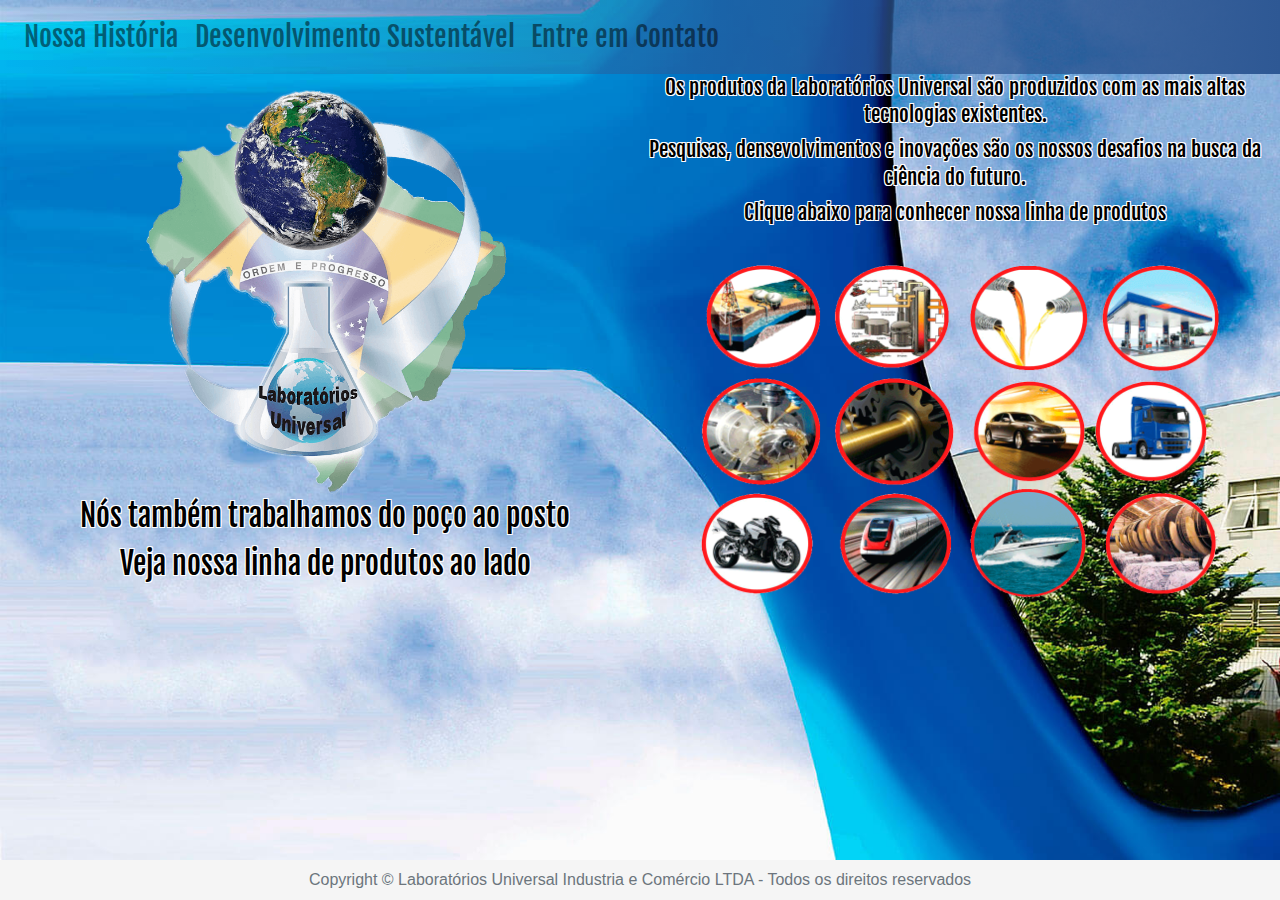
<file: index.html>
<!doctype html>
<html lang="pt">

<head>
    <meta http-equiv="Content-Type" content="text/html; charset=UTF-8, shrink-to-fit=no" />
    <meta name="viewport" content="width=device-width, initial-scale=1" />

    <title>Laborat&#243;rios Universal</title>

    <!-- CSS  -->
    <link href="https://fonts.googleapis.com/icon?family=Material+Icons" rel="stylesheet">
    <link rel="stylesheet" href="https://maxcdn.bootstrapcdn.com/bootstrap/4.0.0/css/bootstrap.min.css"
        integrity="sha384-Gn5384xqQ1aoWXA+058RXPxPg6fy4IWvTNh0E263XmFcJlSAwiGgFAW/dAiS6JXm" crossorigin="anonymous">
    <link href="https://fonts.googleapis.com/css?family=Fjalla+One" rel="stylesheet">
    <link href="style.css" type="text/css" rel="stylesheet" media="screen,projection" />
</head>

<body class="mainBody">

    <nav class="navbar navbar-expand-lg navbar-light" id="unis">
        <button class="navbar-toggler" type="button" data-toggle="collapse" data-target="#navbarSupportedContent"
            aria-controls="navbarSupportedContent" aria-expanded="false" aria-label="Toggle navigation">
            <span class="navbar-toggler-icon"></span>
        </button>

        <div class="collapse navbar-collapse" id="navbarSupportedContent">
            <ul class="navbar-nav mr-auto">
                <li class="nav-item">
                    <a class="nav-link" href="empresa.html">Nossa Hist&#243;ria</a>
                </li>
                <li class="nav-item">
                    <a class="nav-link" href="densenvolvimento.html">
                        Desenvolvimento Sustent&aacute;vel
                    </a>
                </li>
                <li class="nav-item">
                    <a class="nav-link" href="contato.html">Entre em Contato</a>
                </li>
            </ul>
        </div>

    </nav>

    <div class="container-fluid">
        <div class="form-row">

            <div class="form-group col-sm-12 col-md-12 col-lg-6 align-self-center text-center">
                <img src="images/globo.png" class="img-bigbig" alt="imagemProdutos" class="form-control">
                <p class="h2Adp">N&#243;s tamb&#233;m trabalhamos do po&#231;o ao posto</p>

                <p class="h2Adp padrao">Veja nossa linha de produtos ao lado</p>
                <p class="h2Adp pequeno">Veja nossa linha de produtos abaixo</p>
            </div>



            <div class="form-group col-sm-12 col-md-12 col-lg-6 text-center align-self-top" onmouseover="closeModals()">

                <div class="form-row text-front">
                    <div class="form-group text-center">
                        <p class="text-front">
                            Os produtos da Laborat&oacute;rios Universal s&atilde;o produzidos com as mais altas
                            tecnologias existentes.
                        </p>
                        <p class="text-front">
                            Pesquisas, densevolvimentos e inova&ccedil;&otilde;es s&atilde;o os nossos desafios na busca
                            da ci&ecirc;ncia do futuro.
                        </p>
                        <p class="text-front">
                            Clique abaixo para conhecer nossa linha de produtos
                        </p>
                    </div>
                </div>

                <div class="form-row">
                    <img id="breathing-button" usemap="#image-map" src="images/bolinhas.png" alt="bolasdosProdutos"
                        class="img-bolas">
                </div>
            </div>

        </div>
        <div class="form-row" id="menor">
            <div class="form-group col-12">

            </div>
        </div>
        <div class="form-row">
            <div class="form-group col-12">

            </div>
        </div>
    </div>

    <footer class="footer">
        <div class="container">
            <span class="text-muted">Copyright &copy; Laborat&oacute;rios Universal Industria e Com&eacute;rcio LTDA -
                Todos os direitos reservados
            </span>
        </div>
    </footer>


    <!-- Modal -->
    <div class="modal" id="oleo" tabindex="-1" role="dialog" aria-labelledby="oleo" aria-hidden="true"
        data-backdrop="false">
        <div class="modal-dialog modal-lg" role="document">
            <div class="modal-content backs" id="lubrificanteback">
                <div class="modal-header">
                    <h5 class="modal-title" id="exampleModalLabel">
                        Aditivos para Fabrica&ccedil;&atilde;o de &Oacute;leos e Graxas Lubrificantes
                    </h5>
                </div>
                <div class="modal-body">
                    <div class="form-row">
                        <div class="form-group col-12">
                            <p>Aditivos:</p>
                            <ul>
                                <li>Antidesgastes</li>
                                <li>Melhorador do &Iacute;ndice
                                    de viscosidade</li>
                                <li>Detergente e Dispersante sem cinzas</li>
                                <li>Modificador de fric&ccedil;&atilde;o
                                </li>
                                <li>Abaixador do ponto de fluidez</li>
                                <li>Extrema
                                    press&atilde;o
                                </li>
                                <li>Anticorrosivo</li>
                                <li>Antiespumantes
                            </ul>
                        </div>
                    </div>
                </div>
                <div class="modal-footer justify-content-center">
                    <p class="text-center">
                        Voc&ecirc; acaba de optar por um produto fabricado no Brasil com a mais alta tecnologia
                    </p>
                </div>
            </div>
        </div>
    </div>
    <div class="modal" id="oleoMotor" tabindex="-1" role="dialog" aria-labelledby="oleoMotor" aria-hidden="true"
        data-backdrop="false">
        <div class="modal-dialog modal-lg" role="document">
            <div class="modal-content backs" id="usinagemback">
                <div class="modal-header">
                    <h5 class="modal-title" id="exampleModalLabel">
                        Aditivos e Insumos para &Oacute;leos e Flu&iacute;dos de Usinagem (Metalworking)
                    </h5>
                </div>
                <div class="modal-body">
                    <div class="form-row">
                        <div class="form-group col-12">
                            <p>Aditivos:</p>
                            <ul>
                                <li>Antidesgaste</li>
                                <li>Anticorrosivos</li>
                                <li>Antiespumantes</li>
                                <li>Bactericidas</li>
                                <li>Estrema
                                    press&atilde;o
                                </li>
                                <li>Passivadores de metais</li>
                                <li>Pol&iacute;meros
                                </li>
                                <li>Biopol&iacute;meros
                                </li>
                            </ul>
                        </div>
                    </div>
                </div>
                <div class="modal-footer justify-content-center">
                    <p class="text-center">
                        Voc&ecirc; acaba de optar por um produto fabricado no Brasil com a mais alta tecnologia
                    </p>
                </div>
            </div>
        </div>
    </div>
    <div class="modal" id="caminhao" tabindex="-1" role="dialog" aria-labelledby="caminhao" aria-hidden="true"
        data-backdrop="false">
        <div class="modal-dialog modal-lg" role="document">
            <div class="modal-content backs" id="caminhaoback">
                <div class="modal-header">
                    <h5 class="modal-title" id="exampleModalLabel">
                        Aditivos para Lubrificantes de Motores Ciclo Diesel (HDEO Additives)
                    </h5>
                </div>
                <div class="modal-body">
                    <div class="form-row">
                        <div class="form-group col-12">
                            <p>Aditivos:</p>
                            <ul>
                                <li>Pacotes para &oacute;leos lubrificantes minerais e sint&eacute;ticos
                                </li>
                                <li>Anticorrosivos</li>
                                <li>Antiferrugem</li>
                                <li>
                                    Antit&eacute;rmicos
                                </li>
                                <li class="liHide">&nbsp;</li>
                                <li class="liHide">&nbsp;</li>
                                <li class="liHide">&nbsp;</li>
                                <li class="liHide">&nbsp;</li>
                        </div>
                    </div>
                </div>
                <div class="modal-footer justify-content-center">
                    <p class="text-center">
                        Voc&ecirc; acaba de optar por um produto fabricado no Brasil com a mais alta tecnologia
                    </p>
                </div>
            </div>
        </div>
    </div>
    <div class="modal" id="trem" tabindex="-1" role="dialog" aria-labelledby="trem" aria-hidden="true"
        data-backdrop="false">
        <div class="modal-dialog modal-lg" role="document">
            <div class="modal-content backs" id="tremback">
                <div class="modal-header">
                    <h5 class="modal-title" id="exampleModalLabel">

                        Aditivos para Lubrificantes Ferrovi&aacute;rios

                    </h5>
                    <button type="button" class="close" data-dismiss="modal" aria-label="Close">
                        <span aria-hidden="true">&times;</span>
                    </button>
                </div>
                <div class="modal-body">
                    <div class="form-row">
                        <div class="form-group col-12">
                            <p>Aditivos:</p>
                            <ul>
                                <li>Pacotes para &oacute;leos lubrificantes minerais
                                </li>
                                <li>Anticorrosivos</li>
                                <li>Antiferrugem</li>
                                <li>
                                    Antit&eacute;rmicos
                                </li>
                                <li class="liHide">&nbsp;</li>
                                <li class="liHide">&nbsp;</li>
                                <li class="liHide">&nbsp;</li>
                                <li class="liHide">&nbsp;</li>
                            </ul>
                        </div>
                    </div>
                </div>
                <div class="modal-footer justify-content-center">
                    <p class="text-center">
                        Voc&ecirc; acaba de optar por um produto fabricado no Brasil com a mais alta tecnologia
                    </p>
                </div>
            </div>
        </div>
    </div>
    <div class="modal" id="fundicao" tabindex="-1" role="dialog" aria-labelledby="fundicao" aria-hidden="true"
        data-backdrop="false">
        <div class="modal-dialog modal-lg" role="document">
            <div class="modal-content backs" id="petroleoback">
                <div class="modal-header">
                    <h5 class="modal-title" id="exampleModalLabel">
                        Aditivos e insumos para Processamento de Petr&oacute;leo
                    </h5>
                </div>
                <div class="modal-body">
                    <div class="form-row">
                        <div class="form-group col-12">
                            <p>Aditivos:</p>
                            <ul>
                                <li>Anticorrosivos</li>
                                <li>Protetivos</li>
                                <li>Desespumantes</li>
                                <li>Biopol&iacute;meros</li>
                                <li class="liHide">&nbsp;</li>
                                <li class="liHide">&nbsp;</li>
                                <li class="liHide">&nbsp;</li>
                                <li class="liHide">&nbsp;</li>
                            </ul>
                        </div>
                    </div>
                </div>
                <div class="modal-footer justify-content-center">
                    <p class="text-center">
                        Voc&ecirc; acaba de optar por um produto fabricado no Brasil com a mais alta tecnologia
                    </p>
                </div>
            </div>
        </div>
    </div>
    <div class="modal" id="pocoAgua" tabindex="-1" role="dialog" aria-labelledby="pocoAgua" aria-hidden="true"
        data-backdrop="false">
        <div class="modal-dialog modal-lg" role="document">
            <div class="modal-content backs" id="perfuracaoback">
                <div class="modal-header">
                    <h5 class="modal-title" id="exampleModalLabel">
                        Aditivos para Fluidos de Perfura&ccedil;&otilde;es
                    </h5>
                </div>
                <div class="modal-body">
                    <div class="form-row">
                        <div class="form-group col-12">
                            <p>Aditivos para:</p>
                            <ul>
                                <li>Extrema Press&atilde;o
                                </li>
                                <li>Antidesgastes</li>
                                <li>Demulsificante</li>
                                <li>Anticorrosivos</li>
                                <li class="liHide">&nbsp;</li>
                                <li class="liHide">&nbsp;</li>
                                <li class="liHide">&nbsp;</li>
                                <li class="liHide">&nbsp;</li>
                            </ul>
                        </div>
                    </div>
                </div>
                <div class="modal-footer justify-content-center">
                    <p class="text-center">
                        Voc&ecirc; acaba de optar por um produto fabricado no Brasil com a mais alta tecnologia
                    </p>
                </div>
            </div>
        </div>
    </div>
    <div class="modal" id="posto" tabindex="-1" role="dialog" aria-labelledby="posto" aria-hidden="true"
        data-backdrop="false">
        <div class="modal-dialog modal-lg" role="document">
            <div class="modal-content backs" id="postoback">
                <div class="modal-header">
                    <h5 class="modal-title" id="exampleModalLabel">
                        Aditivos para Combust&iacute;veis e Produtos Automotivos
                    </h5>
                </div>
                <div class="modal-body">
                    <div class="form-row">
                        <div class="form-group col-12">
                            <p>Aditivos:</p>
                            <ul>
                                <li>Anticorrosivos</li>
                                <li>Dispersantes</li>
                                <li>Antioxidantes</li>
                                <li>Melhoradores de
                                    combust&atilde;o
                                    ciclo Otto e ciclo Diesel</li>
                                    <li class="liHide">&nbsp;</li>
                                    <li class="liHide">&nbsp;</li>
                                    <li class="liHide">&nbsp;</li>
                                    <li class="liHide">&nbsp;</li>
                            </ul>
                        </div>
                    </div>
                </div>
                <div class="modal-footer justify-content-center align-self-center">
                    <p class="text-center align-self-center">
                        Voc&ecirc; acaba de optar por um produto fabricado no Brasil com a mais alta tecnologia
                    </p>
                </div>
            </div>
        </div>
    </div>
    <div class="modal" id="engrenagem" tabindex="-1" role="dialog" aria-labelledby="engrenagem" aria-hidden="true"
        data-backdrop="false">
        <div class="modal-dialog modal-lg" role="document">
            <div class="modal-content backs" id="engrenagemback">
                <div class="modal-header">
                    <h5 class="modal-title" id="exampleModalLabel">
                        Aditivos para &Oacute;leos e Flu&iacute;dos de Transmiss&otilde;es Automotivas e Industriais
                    </h5>
                </div>
                <div class="modal-body">
                    <div class="form-row">
                        <div class="form-group col-12">
                            <p>Aditivos:</p>
                            <ul>
                                <li>Extrema press&atilde;o
                                </li>
                                <li>Antidesgastes</li>
                                <li>Modificadores de fric&ccedil;&atilde;o
                                </li>
                                <li>Passivadores de metais</li>
                                <li>Anticorrosivos</li>
                                <li class="liHide">&nbsp;</li>
                                <li class="liHide">&nbsp;</li>
                                <li class="liHide">&nbsp;</li>
                            </ul>
                        </div>
                    </div>

                </div>
                <div class="modal-footer justify-content-center">
                    <p class="text-center">
                        Voc&ecirc; acaba de optar por um produto fabricado no Brasil com a mais alta tecnologia
                    </p>
                </div>
            </div>
        </div>
    </div>
    <div class="modal" id="moto" tabindex="-1" role="dialog" aria-labelledby="moto" aria-hidden="true"
        data-backdrop="false">
        <div class="modal-dialog modal-lg" role="document">
            <div class="modal-content backs" id="motoback">
                <div class="modal-header">
                    <h5 class="modal-title" id="exampleModalLabel">
                        Aditivos para Lubrificantes de Motos 2T e 4T
                    </h5>
                    <button type="button" class="close" data-dismiss="modal" aria-label="Close">
                        <span aria-hidden="true">&times;</span>
                    </button>
                </div>
                <div class="modal-body">
                    <div class="form-row">
                        <div class="form-group col-12">
                            <p>Aditivos:</p>
                            <ul>
                                <li>Pacotes para &oacute;leos lubrificantes minerais e sint&eacute;ticos
                                </li>
                                <li>Anticorrosivos</li>
                                <li>Antiferrugem</li>
                                <li>
                                    Antit&eacute;rmicos
                                </li>
                                <li class="liHide">&nbsp;</li>
                                <li class="liHide">&nbsp;</li>
                                <li class="liHide">&nbsp;</li>
                                <li class="liHide">&nbsp;</li>
                            </ul>
                        </div>
                    </div>
                </div>
                <div class="modal-footer justify-content-center">
                    <p class="text-center">
                        Voc&ecirc; acaba de optar por um produto fabricado no Brasil com a mais alta tecnologia
                    </p>
                </div>
            </div>
        </div>
    </div>
    <div class="modal" id="couro" tabindex="-1" role="dialog" aria-labelledby="couro" data-backdrop="false">
        <div class="modal-dialog modal-lg" role="document">
            <div class="modal-content backs" id="curtumeback">
                <div class="modal-header">
                    <h5 class="modal-title" id="exampleModalLabel">
                        Insumos para Processamento de Couros e Peles em Curtumes
                    </h5>
                </div>
                <div class="modal-body">
                    <div class="form-row">
                        <div class="form-group col-12">
                            <p>Produtos:</p>
                            <ul>
                                <li>Conservantes</li>
                                <li>Microbicidas</li>
                                <li>Dispersantes</li>
                                <li>Desengordurantes</li>
                                <li>Umectantes</li>
                                <li>Engraxantes</li>
                                <li class="liHide">&nbsp;</li>
                                <li class="liHide">&nbsp;</li>
                            </ul>
                        </div>
                    </div>
                </div>
                <div class="modal-footer justify-content-center">
                    <p class="text-center">
                        Voc&ecirc; acaba de optar por um produto fabricado no Brasil com a mais alta tecnologia
                    </p>
                </div>
            </div>
        </div>
    </div>
    <div class="modal" id="carro" data-backdrop="false">
        <div class="modal-dialog modal-lg">
            <div class="modal-content backs" id="carroback">
                <div class="modal-header">
                    <h5 class="modal-title" id="exampleModalLabel">
                        Aditivos para Lubrificantes de Motores Ciclo Otto (PCMO Additives)
                    </h5>
                </div>
                <div class="modal-body">
                    <div class="form-row">
                        <div class="form-group col-12">
                            <p>Aditivos:</p>
                            <ul>
                                <li>Pacotes para &oacute;leos lubrificantes minerais e sint&eacute;ticos
                                </li>
                                <li>Anticorrosivos</li>
                                <li>Antiferrugem</li>
                                <li>
                                    Antit&eacute;rmicos
                                </li>
                                <li class="liHide">&nbsp;</li>
                                <li class="liHide">&nbsp;</li>
                                <li class="liHide">&nbsp;</li>
                                <li class="liHide">&nbsp;</li>
                            </ul>
                        </div>
                    </div>
                </div>
                <div class="modal-footer justify-content-center">
                    <p class="text-center">
                        Voc&ecirc; acaba de optar por um produto fabricado no Brasil com a mais alta tecnologia
                    </p>
                </div>
            </div>
        </div>
    </div>

    <div class="modal" id="lancha" data-backdrop="false">
        <div class="modal-dialog modal-lg">
            <div class="modal-content backs" id="lanchaback">
                <div class="modal-header">
                    <h5 class="modal-title" id="exampleModalLabel">
                        Aditivos para Lubrificantes Nauticos 2T e 4T
                    </h5>
                </div>
                <div class="modal-body" id="bodyNautico">
                    <div class="form-row">
                        <div class="form-group col-12">
                            <p>Aditivos:</p>
                            <ul>
                                <li> Pacotes para &oacute;leos lubrificantes minerais e sint&eacute;ticos

                                </li>
                                <li>Anticorrosivos</li>
                                <li>Antiferrugem</li>
                                <li>Demulsificante</li>
                                <li> Dispersantes sem cinzas
                                </li>
                                <li>Biolubrificantes</li>
                                <li class="liHide">&nbsp;</li>
                                <li class="liHide">&nbsp;</li>
                            </ul>
                        </div>
                    </div>
                </div>
                <div class="modal-footer justify-content-center">
                    <p class="text-center">
                        Voc&ecirc; acaba de optar por um produto fabricado no Brasil com a mais alta tecnologia
                    </p>
                </div>
            </div>
        </div>
    </div>


    <!-- Image Map Generated by http://www.image-map.net/ -->
    <map name="image-map">
        <!-- <area data-target="#sabao" data-toggle="modal" alt="sabao" title="sabao" coords="544,761,108" shape="circle"> -->
        <area data-toggle="modal" alt="moto" title="Motocicletas 2T e 4T" coords="142,568,109" shape="circle"
            onmouseover="showModal('moto')">
        <area data-toggle="modal" alt="trem" title="Ferroviarias" coords="421,566,107" shape="circle"
            onmouseover="showModal('trem')">
        <area data-toggle="modal" alt="lancha" title="Motores n&aacute;uticos 2T e 4T" coords="679,566,111"
            shape="circle" onmouseover="showModal('lancha')">
        <area data-toggle="modal" alt="couro" title="Curtumes" coords="950,572,106" shape="circle"
            onmouseover="showModal('couro')">
        <area data-toggle="modal" alt="corte" title="Usinagens e Metalworking" coords="149,342,105" shape="circle"
            onmouseover="showModal('oleoMotor')">
        <area data-toggle="modal" alt="engrenagem" title="Transmiss&otilde;es automotivas e industriais"
            coords="416,337,113" shape="circle" onmouseover="showModal('engrenagem')">
        <area data-toggle="modal" alt="carro" title="Motores ciclo Otto" coords="688,340,105" shape="circle"
            onmouseover="showModal('carro')">
        <area data-toggle="modal" alt="caminhao" title="Motores Ciclo Diesel" coords="933,337,106" shape="circle"
            onmouseover="showModal('caminhao')">
        <area data-toggle="modal" alt="pocos" title="Po&ccedil;os de Petr&oacute;leo Pre-Sal" coords="152,110,108"
            shape="circle" onmouseover="showModal('pocoAgua')">
        <area data-toggle="modal" alt="fundicao" title="Refinarias" coords="413,107,107" shape="circle"
            onmouseover="showModal('fundicao')">
        <area data-toggle="modal" alt="oleo" title="Lubrificantes" coords="691,100,111" shape="circle"
            onmouseover="showModal('oleo')">
        <area data-toggle="modal" alt="posto" title="Combust&iacute;veis" coords="955,111,104" shape="circle"
            onmouseover="showModal('posto')">
    </map>


    <!--  Scripts-->
    <script src="https://code.jquery.com/jquery-3.2.1.slim.min.js"
        integrity="sha384-KJ3o2DKtIkvYIK3UENzmM7KCkRr/rE9/Qpg6aAZGJwFDMVNA/GpGFF93hXpG5KkN"
        crossorigin="anonymous"></script>
    <script src="https://cdnjs.cloudflare.com/ajax/libs/popper.js/1.12.9/umd/popper.min.js"
        integrity="sha384-ApNbgh9B+Y1QKtv3Rn7W3mgPxhU9K/ScQsAP7hUibX39j7fakFPskvXusvfa0b4Q"
        crossorigin="anonymous"></script>
    <script src="https://maxcdn.bootstrapcdn.com/bootstrap/4.0.0/js/bootstrap.min.js"
        integrity="sha384-JZR6Spejh4U02d8jOt6vLEHfe/JQGiRRSQQxSfFWpi1MquVdAyjUar5+76PVCmYl"
        crossorigin="anonymous"></script>
    <script src="imageMapResizer.min.js"></script>
    <!-- <script src="jquery.smoothState.js"></script> -->
    <script src="init.js"></script>

    <script type="text/javascript">

        $('map').imageMapResize();

    </script>

</body>

</html>
</file>
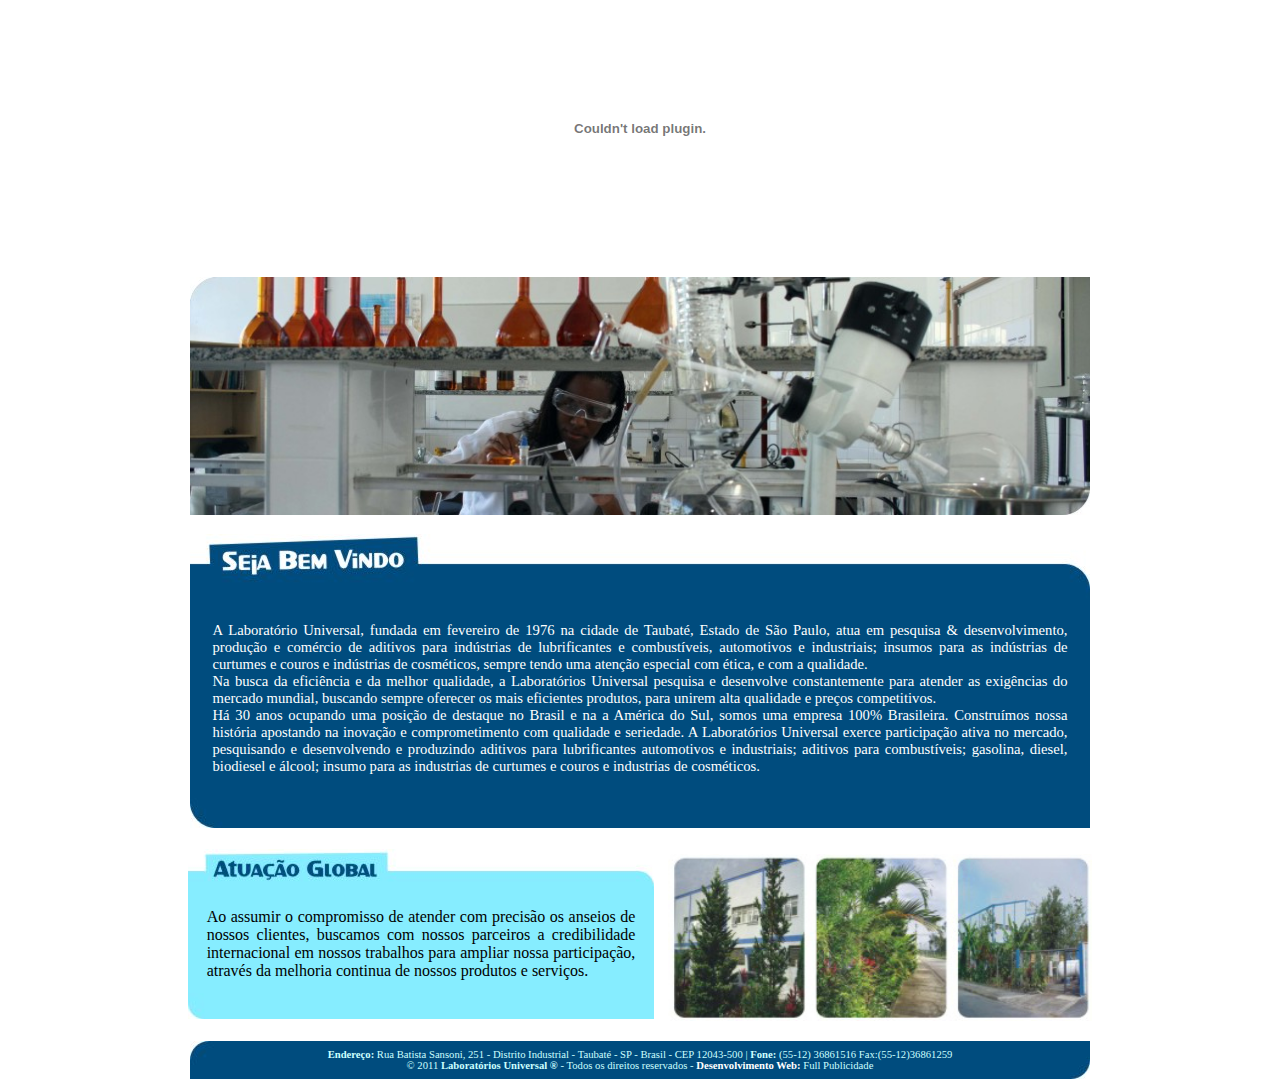
<file: public_html/index.htm>
<html>

<head>
<meta http-equiv="Content-Language" content="pt-br">
<meta http-equiv="Content-Type" content="text/html; charset=windows-1252">
<title>:: Laborat�rios Universal ::</title>
</head>

<body topmargin="0" leftmargin="0" rightmargin="0" bottommargin="0" marginwidth="0" marginheight="0">

<div align="center">
	<table border="0" width="56%" cellspacing="0" cellpadding="0" height="1056">
		<tr>
			<td height="151">
			<p align="center">
			<object classid="clsid:D27CDB6E-AE6D-11CF-96B8-444553540000" id="obj1" codebase="http://download.macromedia.com/pub/shockwave/cabs/flash/swflash.cab#version=6,0,40,0" border="0" width="900" height="257">
				<param name="movie" value="flash/logo.swf">
				<param name="quality" value="High">
				<embed src="flash/logo.swf" pluginspage="http://www.macromedia.com/go/getflashplayer" type="application/x-shockwave-flash" name="obj1" width="900" height="257" quality="High"></object>
			</td>
		</tr>
		<tr>
			<td bgcolor="#FFFFFF">
			<div align="center">
				<table border="0" width="96%" cellspacing="0" cellpadding="0">
					<tr>
						<td height="681" bgcolor="#FFFFFF">
						<div align="center">
							<table border="0" width="96%" cellspacing="0" cellpadding="0" height="704">
								<tr>
									<td>
									<div align="center">
										<table border="0" width="100%" cellspacing="0" cellpadding="0" height="712">
											<tr>
												<td height="20">
												<p align="center">
									&nbsp;</td>
											</tr>
											<tr>
												<td height="120">
												<p align="center">
									<img border="0" src="imagens/prin.jpg" width="900" height="238"></td>
											</tr>
											<tr>
												<td height="19">&nbsp;</td>
											</tr>
											<tr>
												<td height="165">
												<div align="center">
													<table border="0" width="904" cellspacing="0" cellpadding="0" height="264">
														<tr>
															<td width="98%" height="234">
															<div align="center">
																<table border="0" width="900" cellspacing="0" cellpadding="0" height="294">
																	<tr>
																		<td background="imagens/bk_seja_bem.jpg">
															<div align="center">
																<table border="0" width="95%" cellspacing="0" cellpadding="0">
																	<tr>
																		<td height="34">
																		&nbsp;</td>
																	</tr>
																	<tr>
																		<td>
																		<p align="justify">
															<font face="Tahoma" style="font-size: 11pt" color="#FFFFFF">
																		A 
																		Laborat�rio 
																		Universal, 
																		fundada 
																		em 
																		fevereiro 
																		de 1976 
																		na 
																		cidade 
																		de 
																		Taubat�, 
																		Estado 
																		de S�o 
																		Paulo, 
																		atua em 
																		pesquisa 
																		&amp; 
																		desenvolvimento, 
																		produ��o 
																		e 
																		com�rcio 
																		de 
																		aditivos 
																		para 
																		ind�strias 
																		de 
																		lubrificantes 
																		e 
																		combust�veis, 
																		automotivos 
																		e 
																		industriais; 
																		insumos 
																		para as 
																		ind�strias 
																		de 
																		curtumes 
																		e couros 
																		e 
																		ind�strias 
																		de 
																		cosm�ticos, 
																		sempre 
																		tendo 
																		uma 
																		aten��o 
																		especial 
																		com 
																		�tica, e 
																		com a 
																		qualidade.<br>
																		Na busca 
																		da 
																		efici�ncia 
																		e da 
																		melhor 
																		qualidade, 
																		a 
																		Laborat�rios 
																		Universal 
																		pesquisa 
																		e 
																		desenvolve 
																		constantemente 
																		para 
																		atender 
																		as 
																		exig�ncias 
																		do 
																		mercado 
																		mundial, 
																		buscando 
																		sempre 
																		oferecer 
																		os mais 
																		eficientes 
																		produtos, 
																		para 
																		unirem 
																		alta 
																		qualidade 
																		e pre�os 
																		competitivos.<br>
																		H� 30 
																		anos 
																		ocupando 
																		uma 
																		posi��o 
																		de 
																		destaque 
																		no 
																		Brasil e 
																		na a 
																		Am�rica 
																		do Sul, 
																		somos 
																		uma 
																		empresa 
																		100% 
																		Brasileira. 
																		Constru�mos 
																		nossa 
																		hist�ria 
																		apostando 
																		na 
																		inova��o 
																		e 
																		comprometimento 
																		com 
																		qualidade 
																		e 
																		seriedade. 
																		A 
																		Laborat�rios 
																		Universal 
																		exerce 
																		participa��o 
																		ativa no 
																		mercado, 
																		pesquisando 
																		e 
																		desenvolvendo 
																		e 
																		produzindo 
																		aditivos 
																		para 
																		lubrificantes 
																		automotivos 
																		e 
																		industriais; 
																		aditivos 
																		para 
																		combust�veis; 
																		gasolina, 
																		diesel, 
																		biodiesel 
																		e 
																		�lcool; 
																		insumo 
																		para as 
																		industrias 
																		de 
																		curtumes 
																		e couros 
																		e 
																		industrias 
																		de 
																		cosm�ticos.</font></td>
																	</tr>
																</table>
															</div>
																		</td>
																	</tr>
																</table>
															</div>
															</td>
														</tr>
													</table>
												</div>
												</td>
											</tr>
											<tr>
												<td height="19">&nbsp;</td>
											</tr>
											<tr>
												<td>
												<div align="center">
													<table border="0" width="100%" cellspacing="0" cellpadding="0" height="166">
														<tr>
															<td width="466" rowspan="2">
															<div align="center">
																<table border="0" width="466" cellspacing="0" cellpadding="0" height="170">
																	<tr>
																		<td background="imagens/bk_atuacao.jpg">
																		<div align="center">
																			<table border="0" width="92%" cellspacing="0" cellpadding="0">
																				<tr>
																					<td height="37">
																					&nbsp;</td>
																				</tr>
																				<tr>
																					<td>
																					<p align="justify">
												<font face="Tahoma">Ao assumir 
												o compromisso de atender com 
												precis�o os anseios de nossos 
												clientes, buscamos com nossos 
												parceiros a credibilidade 
												internacional em nossos 
												trabalhos para ampliar nossa 
												participa��o, atrav�s da 
												melhoria continua de nossos 
												produtos e servi�os.</font></td>
																				</tr>
																			</table>
																		</div>
																		&nbsp;</td>
																	</tr>
																</table>
															</div>
															</td>
															<td rowspan="2">&nbsp;</td>
															<td width="430">
															<font color="#FFFFFF">
															<span style="font-size: 5pt">
															d</span></font></td>
														</tr>
														<tr>
															<td width="430">
									<img border="0" src="imagens/img_local.jpg" width="424" height="167" align="right"></td>
														</tr>
														</table>
												</div>
												</td>
											</tr>
										</table>
									</div>
									</td>
								</tr>
							</table>
						</div>
						</td>
					</tr>
					<tr>
						<td>
						&nbsp;</td>
					</tr>
				</table>
			</div>
			</td>
		</tr>
		<tr>
			<td height="42">
			<div align="center">
				<table border="0" width="900" cellspacing="0" cellpadding="0" height="38">
					<tr>
						<td background="imagens/bk_rodape.jpg">
						<p align="center">
						<font face="Tahoma" style="font-size: 8pt" color="#CCFFFF">
						<b>Endere�o:</b> Rua Batista Sansoni, 251 - Distrito Industrial 
						- Taubat� - SP - Brasil - CEP 12043-500 | <b>Fone:</b> (55-12) 
						36861516 Fax:(55-12)36861259<br>
						� 2011 <b>Laborat�rios Universal �</b> - Todos os 
						direitos reservados - </font>
						<font face="Tahoma" style="font-size: 8pt"><strong>
						<font color="#FFFFFF">Desenvolvimento Web:</font></strong><font color="#FFFFFF">
						</font></font>
						<a target="_blank" href="http://www.fullpublicidade.com.br" style="text-decoration: none">
						<font face="Tahoma" style="font-size: 8pt" color="#CCFFFF">
						Full Publicidade</font></a></td>
					</tr>
				</table>
			</div>
			</td>
		</tr>
	</table>
</div>

</body>

</html>
</file>
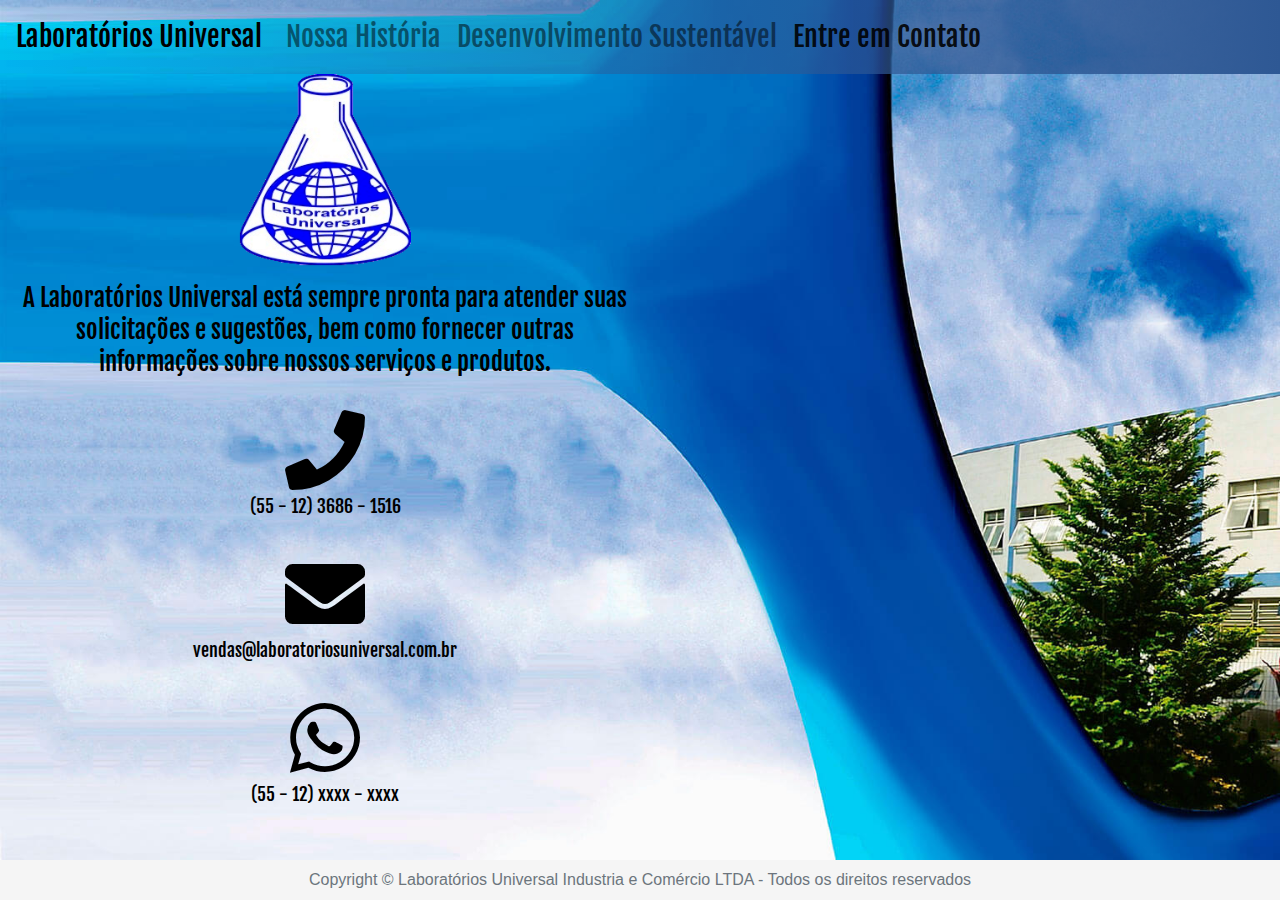
<file: contato.html>
<!DOCTYPE html>
<html lang="pt">

<head>
    <meta http-equiv="Content-Type" content="text/html; charset=UTF-8" />
    <meta name="viewport" content="width=device-width, initial-scale=1" />
    <title>Laborat&#243;rios Universal</title>

    <!-- CSS  -->
    <link href="https://fonts.googleapis.com/icon?family=Material+Icons" rel="stylesheet">
    <link rel="stylesheet" href="https://maxcdn.bootstrapcdn.com/bootstrap/4.0.0/css/bootstrap.min.css" integrity="sha384-Gn5384xqQ1aoWXA+058RXPxPg6fy4IWvTNh0E263XmFcJlSAwiGgFAW/dAiS6JXm"
        crossorigin="anonymous">
    <link href="https://fonts.googleapis.com/css?family=Fjalla+One" rel="stylesheet">
    <link rel="stylesheet" href="https://use.fontawesome.com/releases/v5.5.0/css/all.css" integrity="sha384-B4dIYHKNBt8Bc12p+WXckhzcICo0wtJAoU8YZTY5qE0Id1GSseTk6S+L3BlXeVIU"
        crossorigin="anonymous">

    <link rel="stylesheet" href="fontawesome-free-5.5.0-web/css/fontawesome.css">
    <link rel="stylesheet" href="fontawesome-free-5.5.0-web/css/brands.css">
    <link rel="stylesheet" href="fontawesome-free-5.5.0-web/css/solid.css">

    <link href="style.css" type="text/css" rel="stylesheet" media="screen,projection" />
</head>

<body class="mainBody">
    <nav class="navbar navbar-expand-lg navbar-light" id="unis">
        <a class="navbar-brand" href="index.html" id="lab">
            Laborat&#243;rios Universal</a>
        <button class="navbar-toggler" type="button" data-toggle="collapse" data-target="#navbarSupportedContent"
            aria-controls="navbarSupportedContent" aria-expanded="false" aria-label="Toggle navigation">
            <span class="navbar-toggler-icon"></span>
        </button>

        <div class="collapse navbar-collapse" id="navbarSupportedContent">
            <ul class="navbar-nav mr-auto">
                <li class="nav-item">
                    <a class="nav-link" href="empresa.html">Nossa Hist&#243;ria</a>
                </li>
                <li class="nav-item">
                    <a class="nav-link" href="densenvolvimento.html">Desenvolvimento Sustentável</a>
                </li>
                <li class="nav-item">
                    <a class="nav-link active" href="contato.html">Entre em Contato</a>
                </li>
            </ul>
        </div>
    </nav>

    <div class="container-fluid reming">

        <div class="form-row">

        </div>
        <div class="form-row">
            <div class="form-group col-lg-6 col-md-12 text-center">
                <img src="images/logoLu.png" alt="logo da empresa" id="logoEmpresa">
            </div>
        </div>

        <div class="form-row">
            <div class="form-group col-lg-6 col-md-12">
                <p class="h3Adp text-center">
                    A Laborat&oacute;rios Universal est&aacute; sempre pronta para atender suas
                    solicita&ccedil;&otilde;es e sugest&otilde;es, bem como fornecer outras
                    informa&ccedil;&otilde;es
                    sobre nossos servi&ccedil;os e produtos.
                </p>
            </div>
        </div>

        <div class="form-row justify-content-left">
            <div class="form-group col-lg-6 col-md-12 text-center">
                <i class="fas fa-phone icons"></i>
                <p>(55 - 12) 3686 - 1516</p>
            </div>
        </div>


<div class="form-row justify-content-left">
            <div class="form-group col-lg-6 col-md-12 text-center">
                <i class="fas fa-envelope icons"></i>
                <p>vendas@laboratoriosuniversal.com.br</p>
            </div>
</div>

            <div class="form-row justify-content-left">
            <div class="form-group col-lg-6 col-md-12 text-center">
                <i class="fab fa-whatsapp icons"></i>
                <p>(55 - 12) xxxx - xxxx</p>
            </div>
        </div>

    </div>

        <footer class="footer">
            <div class="container">
                <span class="text-muted">Copyright &copy; Laborat&oacute;rios Universal Industria e Com&eacute;rcio LTDA - Todos os direitos reservados
                    </span>
            </div>
        </footer>

    

    <!--  Scripts-->
    <script src="https://code.jquery.com/jquery-3.2.1.slim.min.js" integrity="sha384-KJ3o2DKtIkvYIK3UENzmM7KCkRr/rE9/Qpg6aAZGJwFDMVNA/GpGFF93hXpG5KkN"
        crossorigin="anonymous"></script>
    <script src="https://cdnjs.cloudflare.com/ajax/libs/popper.js/1.12.9/umd/popper.min.js" integrity="sha384-ApNbgh9B+Y1QKtv3Rn7W3mgPxhU9K/ScQsAP7hUibX39j7fakFPskvXusvfa0b4Q"
        crossorigin="anonymous"></script>
    <script src="https://maxcdn.bootstrapcdn.com/bootstrap/4.0.0/js/bootstrap.min.js" integrity="sha384-JZR6Spejh4U02d8jOt6vLEHfe/JQGiRRSQQxSfFWpi1MquVdAyjUar5+76PVCmYl"
        crossorigin="anonymous"></script>
    <!-- <script src="jquery.smoothState.js"></script> -->

    <script src="init.js"></script>

</body>

</html>
</file>
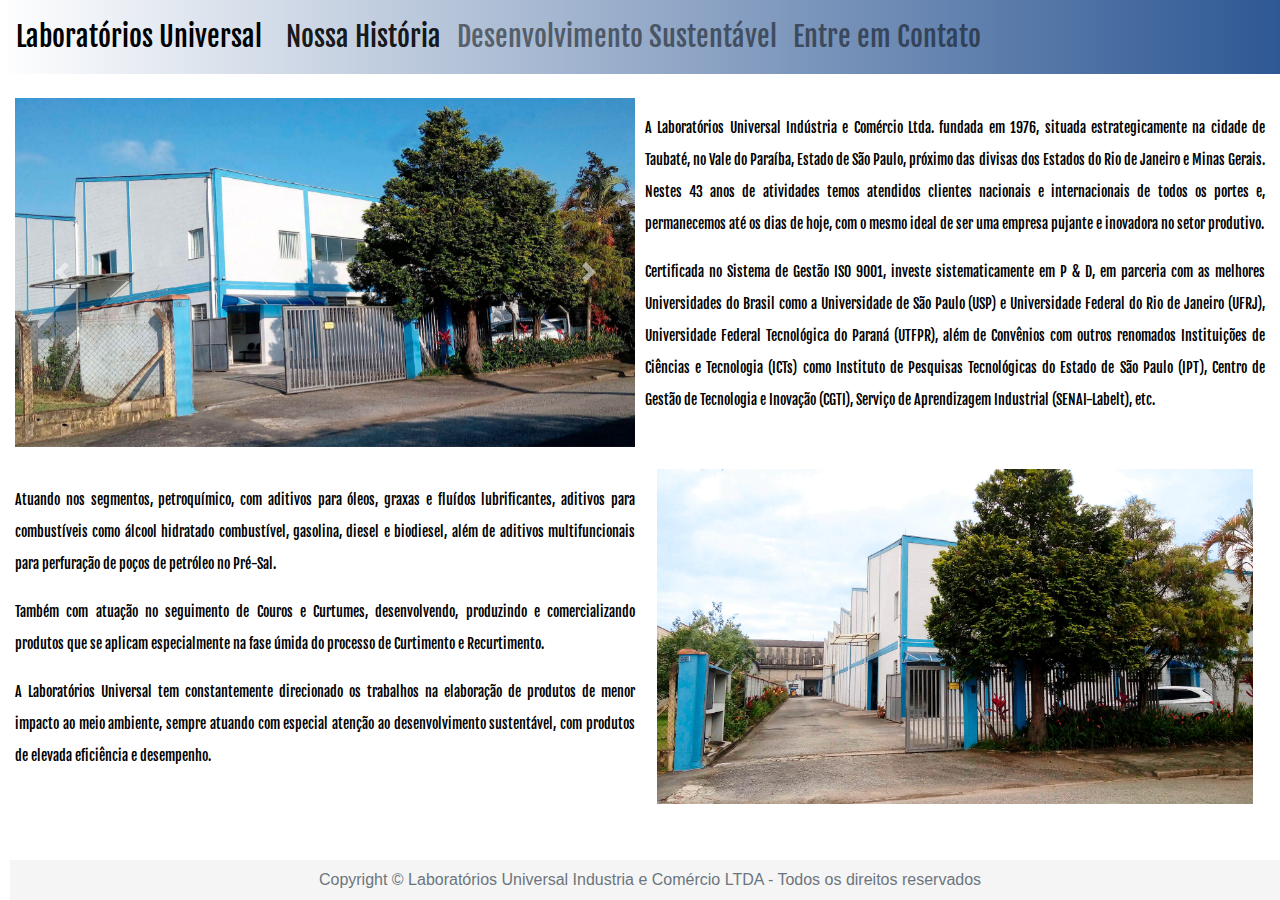
<file: empresa.html>
<!DOCTYPE html>
<html lang="pt">

<head>
    <meta http-equiv="Content-Type" content="text/html; charset=UTF-8" />
    <meta name="viewport" content="width=device-width, initial-scale=1" />
    <title>Laboratórios Universal</title>

    <!-- CSS  -->
    <link href="https://fonts.googleapis.com/icon?family=Material+Icons" rel="stylesheet">
    <link rel="stylesheet" href="https://maxcdn.bootstrapcdn.com/bootstrap/4.0.0/css/bootstrap.min.css" integrity="sha384-Gn5384xqQ1aoWXA+058RXPxPg6fy4IWvTNh0E263XmFcJlSAwiGgFAW/dAiS6JXm"
        crossorigin="anonymous">
    <link href="https://fonts.googleapis.com/css?family=Merriweather:400,700" rel="stylesheet">
    <link href="https://fonts.googleapis.com/css?family=Fjalla+One" rel="stylesheet">
    <link href="style.css" type="text/css" rel="stylesheet" media="screen,projection" />
</head>

<body class="contsBckp">
    <nav class="navbar navbar-expand-lg navbar-light" id="unis">
        <a class="navbar-brand" href="index.html" id="lab">
            Laborat&#243;rios Universal</a>
        <button class="navbar-toggler" type="button" data-toggle="collapse" data-target="#navbarSupportedContent"
            aria-controls="navbarSupportedContent" aria-expanded="false" aria-label="Toggle navigation">
            <span class="navbar-toggler-icon"></span>
        </button>

        <div class="collapse navbar-collapse" id="navbarSupportedContent">
            <ul class="navbar-nav mr-auto">
                <li class="nav-item">
                    <a class="nav-link active" href="empresa.html">Nossa Hist&#243;ria</a>
                </li>
                <li class="nav-item">
                    <a class="nav-link" href="densenvolvimento.html">Desenvolvimento Sustentável</a>
                </li>
                <li class="nav-item">
                    <a class="nav-link" href="contato.html">Entre em Contato</a>
                </li>
            </ul>
        </div>
    </nav>

    <div class="container-fluid">
        <br>
        <div class="form-row" class="text-custom-empresa justify-content-center align-self-center">
            <div class="form-group col-sm-12 col-md-12 col-lg-6 justify-content-center align-self-center">
                <div id="carouselExampleControls" class="carousel slide" data-ride="carousel" data-interval="2200">
                    <div class="carousel-inner">
                        <div class="carousel-item active">
                            <img class="d-block w-100" src="images/frenteMinW.jpg" alt="First slide">
                        </div>
                        <div class="carousel-item">
                            <img class="d-block w-100" src="images/internoW.jpg" alt="Second slide">
                        </div>
                    </div>
                    <a class="carousel-control-prev" href="#carouselExampleControls" role="button" data-slide="prev">
                        <span class="carousel-control-prev-icon" aria-hidden="true"></span>
                        <span class="sr-only">Previous</span>
                    </a>
                    <a class="carousel-control-next" href="#carouselExampleControls" role="button" data-slide="next">
                        <span class="carousel-control-next-icon" aria-hidden="true"></span>
                        <span class="sr-only">Next</span>
                    </a>
                </div>

            </div>
            <div class="form-group col-sm-12 col-md-12 col-lg-6 align-self-center text-center">
                <p class="text-justify texting">
                    A Laborat&oacute;rios Universal Ind&uacute;stria e Com&eacute;rcio Ltda. fundada em 1976, situada
                    estrategicamente na cidade de Taubat&eacute;, no Vale do Para&iacute;ba, Estado de S&atilde;o
                    Paulo, pr&oacute;ximo das divisas dos Estados do Rio de Janeiro e Minas Gerais. Nestes 43 anos de
                    atividades temos atendidos clientes nacionais e internacionais de todos os portes e, permanecemos
                    at&eacute; os dias de hoje, com o mesmo ideal de ser uma empresa pujante e inovadora no setor
                    produtivo.
                </p>
                <p class="text-justify texting">
                    Certificada no Sistema de Gest&atilde;o ISO 9001, investe sistematicamente em P &amp; D, em
                    parceria com as melhores Universidades do Brasil como a Universidade de S&atilde;o Paulo (USP) e
                    Universidade Federal do Rio de Janeiro (UFRJ), Universidade Federal Tecnol&oacute;gica do
                    Paran&aacute; (UTFPR), al&eacute;m de Conv&ecirc;nios com outros renomados
                    Institui&ccedil;&otilde;es de Ci&ecirc;ncias e Tecnologia (ICTs) como Instituto de Pesquisas
                    Tecnol&oacute;gicas do Estado de S&atilde;o Paulo (IPT), Centro de Gest&atilde;o de Tecnologia e Inova&ccedil;&atilde;o (CGTI),                    Servi&ccedil;o de Aprendizagem Industrial
                    (SENAI-Labelt), etc.
                </p>
            </div>

        </div>

        <div class="form-row" class="text-custom-empresa">



            <div class="form-group col-sm-12 col-md-12 col-lg-6 align-self-center text-center">
                <p class="text-justify texting">
                    Atuando nos segmentos, petroquímico, com aditivos para óleos, graxas e fluídos lubrificantes,
                    aditivos para combustíveis como álcool hidratado combustível, gasolina, diesel e biodiesel, além de
                    aditivos multifuncionais para perfuração de poços de petróleo no Pré-Sal.
                </p>
                <p class="text-justify texting">
                    Também com atuação no seguimento de Couros e Curtumes, desenvolvendo, produzindo e comercializando
                    produtos que se aplicam especialmente na fase úmida do processo de Curtimento e Recurtimento.
                </p>
                <p class="text-justify texting">
                    A Laboratórios Universal tem constantemente direcionado os trabalhos na elaboração de produtos de
                    menor impacto ao meio ambiente, sempre atuando com especial atenção ao desenvolvimento sustentável,
                    com produtos de elevada eficiência e desempenho.
                </p>
            </div>

            <div class="form-group col-sm-12 col-md-12 col-lg-6 justify-content-center align-self-center">
                <img src="images/portaoAbertoW.jpg" alt="frenteEmpresa" class="form-control">
            </div>

            <footer class="footer">
                <div class="container">
                    <span class="text-muted">Copyright &copy; Laborat&oacute;rios Universal Industria e Com&eacute;rcio LTDA - Todos os direitos reservados
                        </span>
                </div>
            </footer>

        </div>
    </div>

    <!--  Scripts-->
    <script src="https://code.jquery.com/jquery-3.2.1.slim.min.js" integrity="sha384-KJ3o2DKtIkvYIK3UENzmM7KCkRr/rE9/Qpg6aAZGJwFDMVNA/GpGFF93hXpG5KkN"
        crossorigin="anonymous"></script>
    <script src="https://cdnjs.cloudflare.com/ajax/libs/popper.js/1.12.9/umd/popper.min.js" integrity="sha384-ApNbgh9B+Y1QKtv3Rn7W3mgPxhU9K/ScQsAP7hUibX39j7fakFPskvXusvfa0b4Q"
        crossorigin="anonymous"></script>
    <script src="https://maxcdn.bootstrapcdn.com/bootstrap/4.0.0/js/bootstrap.min.js" integrity="sha384-JZR6Spejh4U02d8jOt6vLEHfe/JQGiRRSQQxSfFWpi1MquVdAyjUar5+76PVCmYl"
        crossorigin="anonymous"></script>
    <!-- <script src="jquery.smoothState.js"></script> -->
    <script src="init.js"></script>
</body>

</html>
</file>
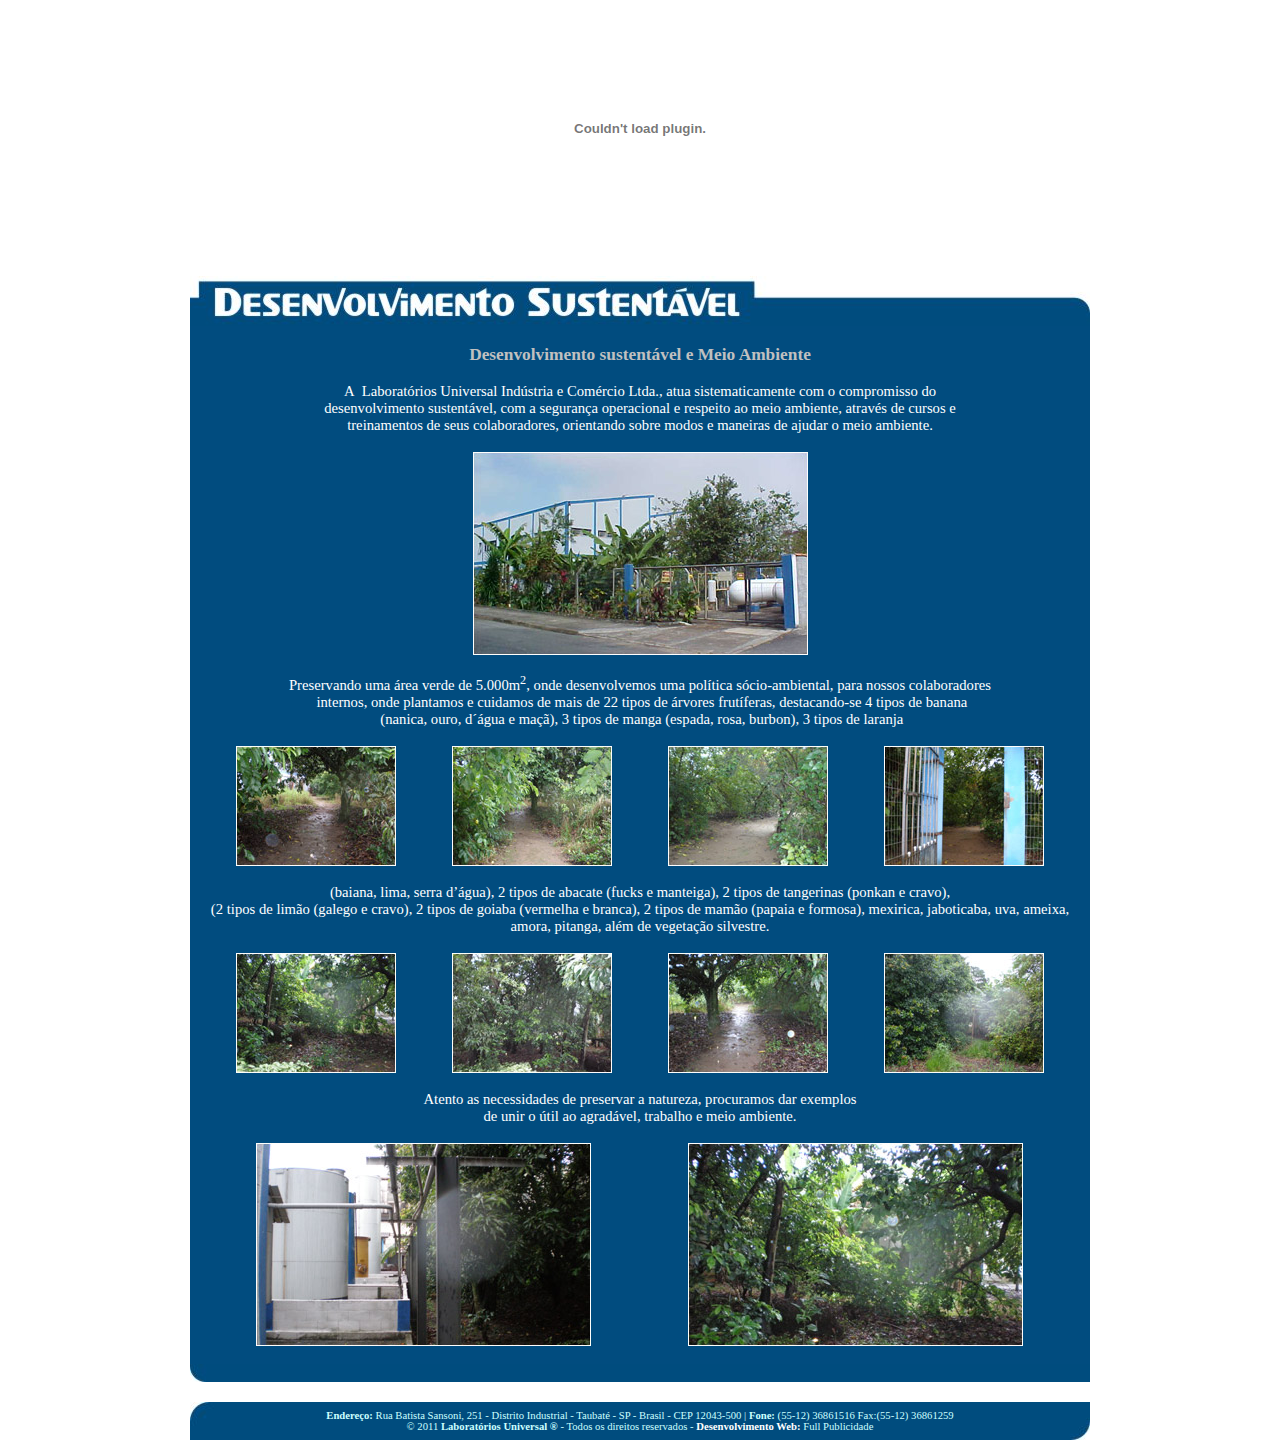
<file: public_html/desenvolvimento.htm>
<html>

<head>
<meta http-equiv="Content-Language" content="pt-br">
<meta http-equiv="Content-Type" content="text/html; charset=windows-1252">
<title>:: Laborat�rios Universal ::</title>
</head>

<body topmargin="0" leftmargin="0" rightmargin="0" bottommargin="0" marginwidth="0" marginheight="0">

<div align="center">
	<table border="0" width="56%" cellspacing="0" cellpadding="0" height="704">
		<tr>
			<td height="151">
			<p align="center">
			<object classid="clsid:D27CDB6E-AE6D-11CF-96B8-444553540000" id="obj1" codebase="http://download.macromedia.com/pub/shockwave/cabs/flash/swflash.cab#version=6,0,40,0" border="0" width="900" height="257">
				<param name="movie" value="flash/logo.swf">
				<param name="quality" value="High">
				<embed src="flash/logo.swf" pluginspage="http://www.macromedia.com/go/getflashplayer" type="application/x-shockwave-flash" name="obj1" width="900" height="257" quality="High"></object>
			</td>
		</tr>
		<tr>
			<td bgcolor="#FFFFFF" height="19">
			&nbsp;</td>
		</tr>
		<tr>
			<td bgcolor="#FFFFFF" height="19">
			<img border="0" src="imagens/titulos/desenvolvimento.jpg" width="900" height="50"></td>
		</tr>
		<tr>
			<td bgcolor="#014C7F" height="19">
			&nbsp;</td>
		</tr>
		<tr>
			<td bgcolor="#014C7F">
			<div align="center">
				<table border="0" width="96%" cellspacing="0" cellpadding="0" height="264">
					<tr>
						<td colspan="4">
						<p class="MsoNormal" align="center">
						<font color="#C0C0C0" face="Tahoma">
						<span style="font-size: 13pt; font-weight: 700">
						Desenvolvimento sustent�vel e Meio Ambiente</span></font></td>
					</tr>
					<tr>
						<td colspan="4">
						&nbsp;</td>
					</tr>
					<tr>
						<td colspan="4">
						<p align="center">
						<font color="#FFFFFF" face="Tahoma" style="font-size: 11pt">
						A&nbsp; Laborat�rios Universal Ind�stria e Com�rcio Ltda., 
						atua sistematicamente com o compromisso do <br>
						desenvolvimento sustent�vel, com a seguran�a operacional 
						e respeito ao meio ambiente, atrav�s de cursos e<br>
						treinamentos de seus colaboradores, orientando sobre 
						modos e maneiras de ajudar o meio ambiente.</font></td>
					</tr>
					<tr>
						<td colspan="4">
						&nbsp;</td>
					</tr>
					<tr>
						<td colspan="4">
						<p align="center">
						<img border="0" src="imagens/desenvolvimento/47.jpg" width="335" height="203"></td>
					</tr>
					<tr>
						<td colspan="4">
						&nbsp;</td>
					</tr>
					<tr>
						<td colspan="4">
						<p align="center"><font color="#FFFFFF">
						<span style="font-size: 11pt; font-family: Tahoma">
						Preservando uma �rea verde de 5.000m<sup>2</sup>, onde 
						desenvolvemos uma pol�tica s�cio-ambiental, para nossos 
						colaboradores<br>
&nbsp;internos, onde plantamos e cuidamos de mais de 22 tipos de �rvores 
						frut�feras, destacando-se 4 tipos de banana<br>
&nbsp;(nanica, ouro, d��gua e ma��), 3 tipos de manga (espada, rosa, burbon), 3 
						tipos de laranja</span></font></td>
					</tr>
					<tr>
						<td colspan="4">
						&nbsp;</td>
					</tr>
					<tr>
						<td align="center">
						<img border="0" src="imagens/desenvolvimento/1.jpg" width="160" height="120"></td>
						<td align="center">
						<img border="0" src="imagens/desenvolvimento/2.jpg" width="160" height="120"></td>
						<td align="center">
						<img border="0" src="imagens/desenvolvimento/3.jpg" width="160" height="120"></td>
						<td align="center">
						<img border="0" src="imagens/desenvolvimento/4.jpg" width="160" height="120"></td>
					</tr>
					<tr>
						<td colspan="4">
						&nbsp;</td>
					</tr>
					<tr>
						<td colspan="4">
						<p align="center">
						<font face="Tahoma" style="font-size: 11pt" color="#FFFFFF">
						(baiana, lima, serra d��gua), 2 tipos de abacate (fucks 
						e manteiga), 2 tipos de tangerinas (ponkan e cravo),<br>
						(2 tipos de lim�o (galego e cravo), 2 tipos de goiaba 
						(vermelha e branca), 2 tipos de mam�o (papaia e 
						formosa), mexirica, jaboticaba, uva, ameixa, amora, 
						pitanga, al�m de vegeta��o silvestre.</font></td>
					</tr>
					<tr>
						<td colspan="4">
						&nbsp;</td>
					</tr>
					<tr>
						<td align="center">
						<img border="0" src="imagens/desenvolvimento/9.jpg" width="160" height="120"></td>
						<td align="center">
						<img border="0" src="imagens/desenvolvimento/5.jpg" width="160" height="120"></td>
						<td align="center">
						<img border="0" src="imagens/desenvolvimento/7.jpg" width="160" height="120"></td>
						<td align="center">
						<img border="0" src="imagens/desenvolvimento/6.jpg" width="160" height="120"></td>
					</tr>
					<tr>
						<td colspan="4">
						&nbsp;</td>
					</tr>
					<tr>
						<td colspan="4">
						<p align="center">
						<font face="Tahoma" style="font-size: 11pt" color="#FFFFFF">
						Atento as necessidades de preservar a natureza, 
						procuramos dar exemplos<br>
						de unir o �til ao agrad�vel, trabalho e meio ambiente.</font></td>
					</tr>
					<tr>
						<td colspan="4">
						&nbsp;</td>
					</tr>
					<tr>
						<td colspan="2" align="center">
						<img border="0" src="imagens/desenvolvimento/45.jpg" width="335" height="203"></td>
						<td colspan="2" align="center">
						<img border="0" src="imagens/desenvolvimento/46.jpg" width="335" height="203"></td>
					</tr>
					<tr>
						<td colspan="4">
						&nbsp;</td>
					</tr>
				</table>
			</div>
			</td>
		</tr>
		<tr>
			<td bgcolor="#FFFFFF" height="18">
			<img border="0" src="imagens/rod_paginas.jpg" width="900" height="18"></td>
		</tr>
		<tr>
			<td bgcolor="#FFFFFF" height="20">
			&nbsp;</td>
		</tr>
		<tr>
			<td height="38">
			<div align="center">
				<table border="0" width="900" cellspacing="0" cellpadding="0" height="38">
					<tr>
						<td background="imagens/bk_rodape.jpg">
						<p align="center">
						<font face="Tahoma" style="font-size: 8pt" color="#CCFFFF">
						<b>Endere�o:</b> Rua Batista Sansoni, 251 - Distrito Industrial 
						- Taubat� - SP - Brasil - CEP 12043-500 | <b>Fone:</b> (55-12) 
						36861516 Fax:(55-12) 36861259<br>
						� 2011 <b>Laborat�rios Universal �</b> - Todos os 
						direitos reservados - </font>
						<font face="Tahoma" style="font-size: 8pt"><strong>
						<font color="#FFFFFF">Desenvolvimento Web:</font></strong><font color="#FFFFFF">
						</font></font>
						<a target="_blank" href="http://www.fullpublicidade.com.br" style="text-decoration: none">
						<font face="Tahoma" style="font-size: 8pt" color="#CCFFFF">
						Full Publicidade</font></a></td>
					</tr>
				</table>
			</div>
			</td>
		</tr>
	</table>
</div>

</body>

</html>
</file>
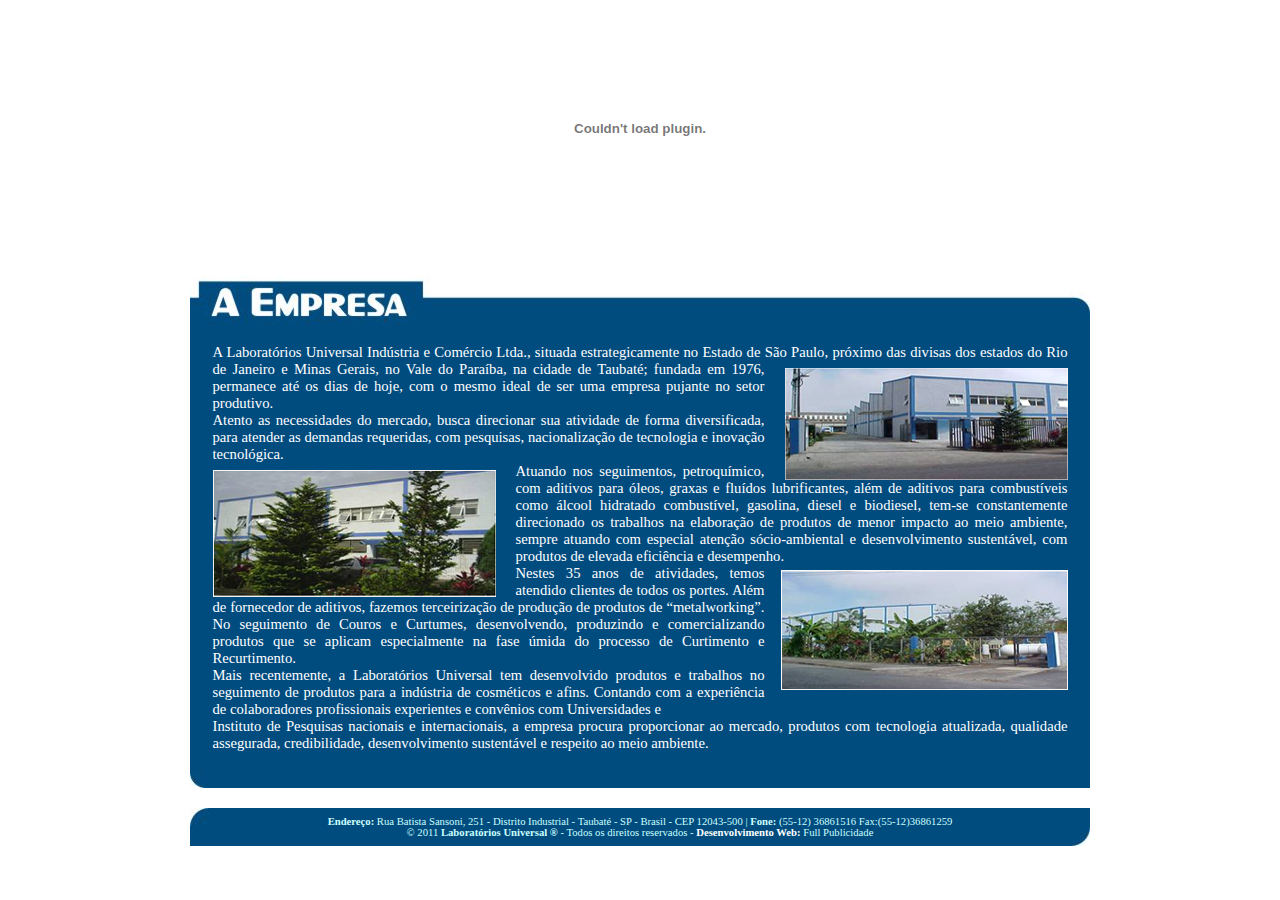
<file: public_html/empresa.htm>
<html>

<head>
<meta http-equiv="Content-Language" content="pt-br">
<meta http-equiv="Content-Type" content="text/html; charset=windows-1252">
<title>:: Laborat�rios Universal ::</title>
</head>

<body topmargin="0" leftmargin="0" rightmargin="0" bottommargin="0" marginwidth="0" marginheight="0">

<div align="center">
	<table border="0" width="56%" cellspacing="0" cellpadding="0" height="704">
		<tr>
			<td height="151">
			<p align="center">
			<object classid="clsid:D27CDB6E-AE6D-11CF-96B8-444553540000" id="obj1" codebase="http://download.macromedia.com/pub/shockwave/cabs/flash/swflash.cab#version=6,0,40,0" border="0" width="900" height="257">
				<param name="movie" value="flash/logo.swf">
				<param name="quality" value="High">
				<embed src="flash/logo.swf" pluginspage="http://www.macromedia.com/go/getflashplayer" type="application/x-shockwave-flash" name="obj1" width="900" height="257" quality="High"></object>
			</td>
		</tr>
		<tr>
			<td bgcolor="#FFFFFF" height="19">
			&nbsp;</td>
		</tr>
		<tr>
			<td bgcolor="#FFFFFF" height="19">
			<img border="0" src="imagens/titulos/empresa.jpg" width="900" height="50"></td>
		</tr>
		<tr>
			<td bgcolor="#014C7F">
			<div align="center">
				<table border="0" width="95%" cellspacing="0" cellpadding="0" height="242">
					<tr>
						<td>
						<p align="justify"><br>
						<font face="Tahoma" style="font-size: 11pt" color="#FFFFFF">
						A Laborat�rios Universal Ind�stria e Com�rcio Ltda., 
						situada estrategicamente no Estado de S�o Paulo, pr�ximo 
						das divisas dos estados do Rio de Janeiro e Minas 
						Gerais,
						<img border="0" src="imagens/empresa/1.png" width="300" height="119" align="right">no 
						Vale do Para�ba, na cidade de Taubat�; fundada em 1976, 
						permanece at� os dias de hoje, com o mesmo ideal de ser 
						uma empresa pujante no setor produtivo.<br>
						Atento as necessidades do mercado, busca direcionar sua 
						atividade de forma diversificada, para atender as 
						demandas requeridas, com pesquisas, nacionaliza��o de 
						tecnologia e inova��o tecnol�gica.<br>
						Atuando nos seguimentos<img border="0" src="imagens/empresa/2.png" width="300" height="134" align="left">, 
						petroqu�mico, com aditivos para �leos, graxas e flu�dos 
						lubrificantes, al�m de aditivos para combust�veis como 
						�lcool hidratado combust�vel, gasolina, diesel e 
						biodiesel, tem-se constantemente direcionado os 
						trabalhos na elabora��o de produtos de menor impacto ao 
						meio ambiente, sempre atuando com especial aten��o 
						s�cio-ambiental e desenvolvimento sustent�vel, com 
						produtos de elevada efici�ncia e desempenho.<img border="0" src="imagens/empresa/3.png" width="300" height="125" align="right"><br>
						Nestes 35 anos de atividades, temos atendido clientes de 
						todos os portes. Al�m de fornecedor de aditivos, fazemos 
						terceiriza��o de produ��o de produtos de �metalworking�. 
						No seguimento de Couros e Curtumes, desenvolvendo, 
						produzindo e comercializando produtos que se aplicam 
						especialmente na fase �mida do processo de Curtimento e 
						Recurtimento.<br>
						Mais recentemente, a Laborat�rios Universal tem 
						desenvolvido produtos e trabalhos no seguimento de 
						produtos para a ind�stria de cosm�ticos e afins. 
						Contando com a experi�ncia de colaboradores 
						profissionais experientes e conv�nios com Universidades 
						e<br>
						Instituto de Pesquisas nacionais e internacionais, a 
						empresa procura proporcionar ao mercado, produtos com 
						tecnologia atualizada, qualidade assegurada, 
						credibilidade, desenvolvimento sustent�vel e respeito ao 
						meio ambiente.</font><br>
&nbsp;</td>
					</tr>
				</table>
			</div>
			</td>
		</tr>
		<tr>
			<td bgcolor="#FFFFFF" height="18">
			<img border="0" src="imagens/rod_paginas.jpg" width="900" height="18"></td>
		</tr>
		<tr>
			<td bgcolor="#FFFFFF" height="20">
			&nbsp;</td>
		</tr>
		<tr>
			<td height="38">
			<div align="center">
				<table border="0" width="900" cellspacing="0" cellpadding="0" height="38">
					<tr>
						<td background="imagens/bk_rodape.jpg">
						<p align="center">
						<font face="Tahoma" style="font-size: 8pt" color="#CCFFFF">
						<b>Endere�o:</b> Rua Batista Sansoni, 251 - Distrito Industrial 
						- Taubat� - SP - Brasil - CEP 12043-500 | <b>Fone:</b> (55-12) 
						36861516 Fax:(55-12)36861259<br>
						� 2011 <b>Laborat�rios Universal �</b> - Todos os 
						direitos reservados - </font>
						<font face="Tahoma" style="font-size: 8pt"><strong>
						<font color="#FFFFFF">Desenvolvimento Web:</font></strong><font color="#FFFFFF">
						</font></font>
						<a target="_blank" href="http://www.fullpublicidade.com.br" style="text-decoration: none">
						<font face="Tahoma" style="font-size: 8pt" color="#CCFFFF">
						Full Publicidade</font></a></td>
					</tr>
				</table>
			</div>
			</td>
		</tr>
	</table>
</div>

</body>

</html>
</file>
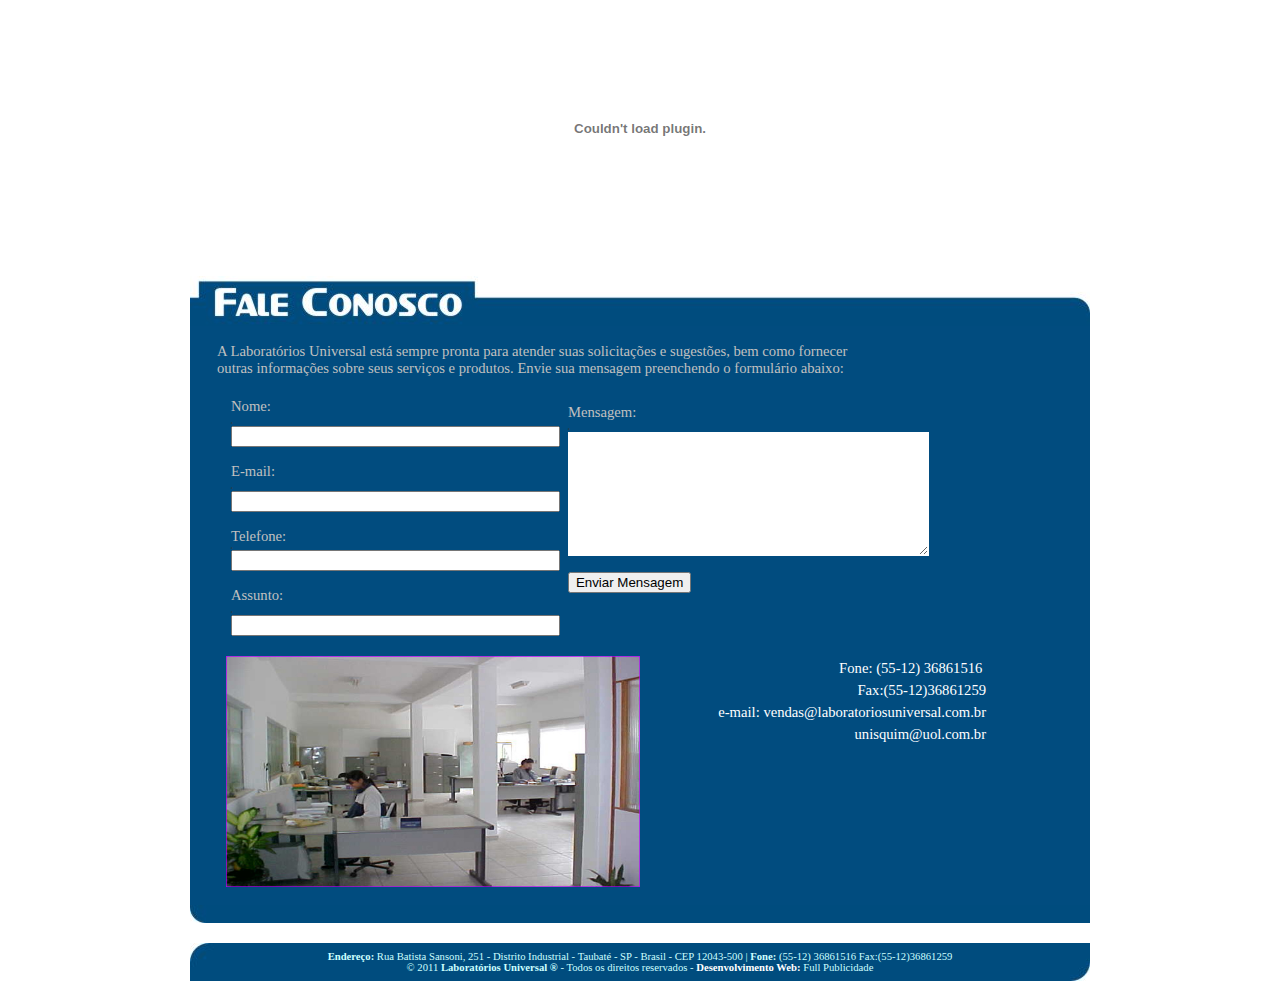
<file: public_html/fale_conosco.htm>
<html>

<head>
<meta http-equiv="Content-Language" content="pt-br">
<meta http-equiv="Content-Type" content="text/html; charset=windows-1252">
<title>:: Laborat�rios Universal ::</title>
</head>

<body topmargin="0" leftmargin="0" rightmargin="0" bottommargin="0" marginwidth="0" marginheight="0">

<div align="center">
	<table border="0" width="56%" cellspacing="0" cellpadding="0" height="704">
		<tr>
			<td height="151">
			<p align="center">
			<object classid="clsid:D27CDB6E-AE6D-11CF-96B8-444553540000" id="obj1" codebase="http://download.macromedia.com/pub/shockwave/cabs/flash/swflash.cab#version=6,0,40,0" border="0" width="900" height="257">
				<param name="movie" value="flash/logo.swf">
				<param name="quality" value="High">
				<embed src="flash/logo.swf" pluginspage="http://www.macromedia.com/go/getflashplayer" type="application/x-shockwave-flash" name="obj1" width="900" height="257" quality="High"></object>
			</td>
		</tr>
		<tr>
			<td bgcolor="#FFFFFF" height="19">
			&nbsp;</td>
		</tr>
		<tr>
			<td bgcolor="#FFFFFF" height="19">
			<img border="0" src="imagens/titulos/fale.jpg" width="900" height="50"></td>
		</tr>
		<tr>
			<td bgcolor="#014C7F">
			<div align="center">
				<table border="0" width="94%" cellspacing="0" cellpadding="0" height="574">
					<tr>
						<td colspan="5">
												<font face="Tahoma" style="font-size: 11pt" color="#C0C0C0">
												<br>
												A Laborat�rios Universal est� sempre pronta para 
												atender suas solicita��es e 
												sugest�es, bem como fornecer 
												<br>
												outras informa��es sobre seus 
												servi�os e produtos. Envie sua 
												mensagem preenchendo o 
												formul�rio abaixo: </font></td>
					</tr>
					<tr>
						<td colspan="5"><form name="senddata" method="post" action="form.php">
<table width="87%" border="0" cellspacing="2" cellpadding="2">
<tr>
<td class="tahoma-02-cinza" width="1%">&nbsp;</td>
<td width="46%"><font face="Tahoma" color="#C0C0C0" style="font-size: 11pt">
<br>
Nome:</font><font size="1" face="Verdana" color="#C0C0C0"><b><i><br>
</i></b>
</font><b><i><font face="Verdana" color="#393737" style="font-size: 3pt">
s</font><font size="1" face="Verdana" color="#C0C0C0"><br>
</font><font size="1" face="Verdana" color="#FFFFFF">
<input name="nome" type="text" class="fomu" size="38"/></font><font size="1" face="Verdana" color="#C0C0C0">
</font></i></b>
<p><font face="Tahoma" color="#C0C0C0" style="font-size: 11pt">
E-mail:</font><b><i><font size="1" face="Verdana" color="#C0C0C0"><br>
</font><font face="Verdana" color="#393737" style="font-size: 3pt">
s</font><font size="1" face="Verdana" color="#C0C0C0"><br>
</font><font size="1" face="Verdana" color="#FFFFFF">
<input name="email" type="text" class="fomu" size="38"/></font><font size="1" face="Verdana" color="#C0C0C0">
</font></i></b></p>
<font face="Tahoma" color="#C0C0C0" style="font-size: 11pt">
Telefone:</font><b><i><font size="1" face="Verdana" color="#C0C0C0"><br>
</font><font face="Verdana" color="#393737" style="font-size: 3pt">
s</font><font face="Verdana" color="#C0C0C0" style="font-size: 3pt"><br>
</font><font color="#C0C0C0" size="1" face="Verdana">
<input name="telefone" type="text" class="fomu" id="telefone2" size="38"/>
</font></i></b>
<p><font face="Tahoma" color="#C0C0C0" style="font-size: 11pt">
Assunto:</font><b><i><font size="1" face="Verdana" color="#C0C0C0"><br>
</font><font face="Verdana" color="#393737" style="font-size: 3pt">
s</font><font color="#C0C0C0" size="1" face="Verdana"><br>
<input name="assunto" type="text" class="fomu" size="38"/>
</font></i></b></td>
<td><font face="Tahoma" color="#C0C0C0" style="font-size: 11pt">
<br>
Mensagem:</font><b><i><font size="1" face="Verdana" color="#C0C0C0"><br>
</font><font face="Verdana" color="#393737" style="font-size: 3pt">
s</font><font size="1" face="Verdana" color="#C0C0C0"><br>
</font><font size="1" face="Verdana" color="#FFFFFF">
<textarea name="textodamensagem" cols="42" rows="8" class="fomu" style="border: 1px dotted #FFFFFF; padding-left: 4px; padding-right: 4px; padding-top: 1px; padding-bottom: 1px"></textarea></font><font size="1" face="Verdana" color="#C0C0C0">
</font></i></b>
<p><font color="#C0C0C0" face="Tahoma"><input name="enviar" type="submit" class="formcop" value="Enviar Mensagem"/><br>
</font><font color="#014C7F" face="Tahoma"><span style="font-size: 24pt">2</span></font></td>
</tr>
</table>
</form>
</td>
					</tr>
					<tr>
						<td width="1%">
												&nbsp;</td>
						<td width="51%">
												<img border="0" src="imagens/fale/bg_1.jpg" width="414" height="231"><br>
&nbsp;</td>
						<td width="1%">&nbsp;</td>
						<td width="37%">
												<p align="right">
												<font face="Tahoma">
												<span style="font-size: 11pt; line-height: 150%">
												<font color="#FFFFFF">Fone: 
												(55-12) 36861516&nbsp; 
												<br>
												Fax:(55-12)36861259<br>
												e-mail: </font>
												<a style="color: #FFFFFF; text-underline: single; text-decoration: none" href="mailto:vendas@laboratoriosuniversal.com.br">
												vendas@laboratoriosuniversal.com.br</a></span><font color="#FFFFFF"><br>
												</font>
												<span style="font-size: 11pt; line-height: 150%">
												<a style="color: #FFFFFF; text-underline: single; text-decoration: none" href="mailto:unisquim@uol.com.br">
												unisquim@uol.com.br</a></span></font><br>
												<br>
												<br>
												<br>
												<br>
												<br>
												<br>
&nbsp;<p>&nbsp;</td>
						<td width="9%">&nbsp;</td>
					</tr>
				</table>
			</div>
			</td>
		</tr>
		<tr>
			<td bgcolor="#FFFFFF" height="18">
			<img border="0" src="imagens/rod_paginas.jpg" width="900" height="18"></td>
		</tr>
		<tr>
			<td bgcolor="#FFFFFF" height="20">
			&nbsp;</td>
		</tr>
		<tr>
			<td height="38">
			<div align="center">
				<table border="0" width="900" cellspacing="0" cellpadding="0" height="38">
					<tr>
						<td background="imagens/bk_rodape.jpg">
						<p align="center">
						<font face="Tahoma" style="font-size: 8pt" color="#CCFFFF">
						<b>Endere�o:</b> Rua Batista Sansoni, 251 - Distrito Industrial 
						- Taubat� - SP - Brasil - CEP 12043-500 | <b>Fone:</b> (55-12) 
						36861516 Fax:(55-12)36861259<br>
						� 2011 <b>Laborat�rios Universal �</b> - Todos os 
						direitos reservados - </font>
						<font face="Tahoma" style="font-size: 8pt"><strong>
						<font color="#FFFFFF">Desenvolvimento Web:</font></strong><font color="#FFFFFF">
						</font></font>
						<a target="_blank" href="http://www.fullpublicidade.com.br" style="text-decoration: none">
						<font face="Tahoma" style="font-size: 8pt" color="#CCFFFF">
						Full Publicidade</font></a></td>
					</tr>
				</table>
			</div>
			</td>
		</tr>
	</table>
</div>

</body>

</html>
</file>
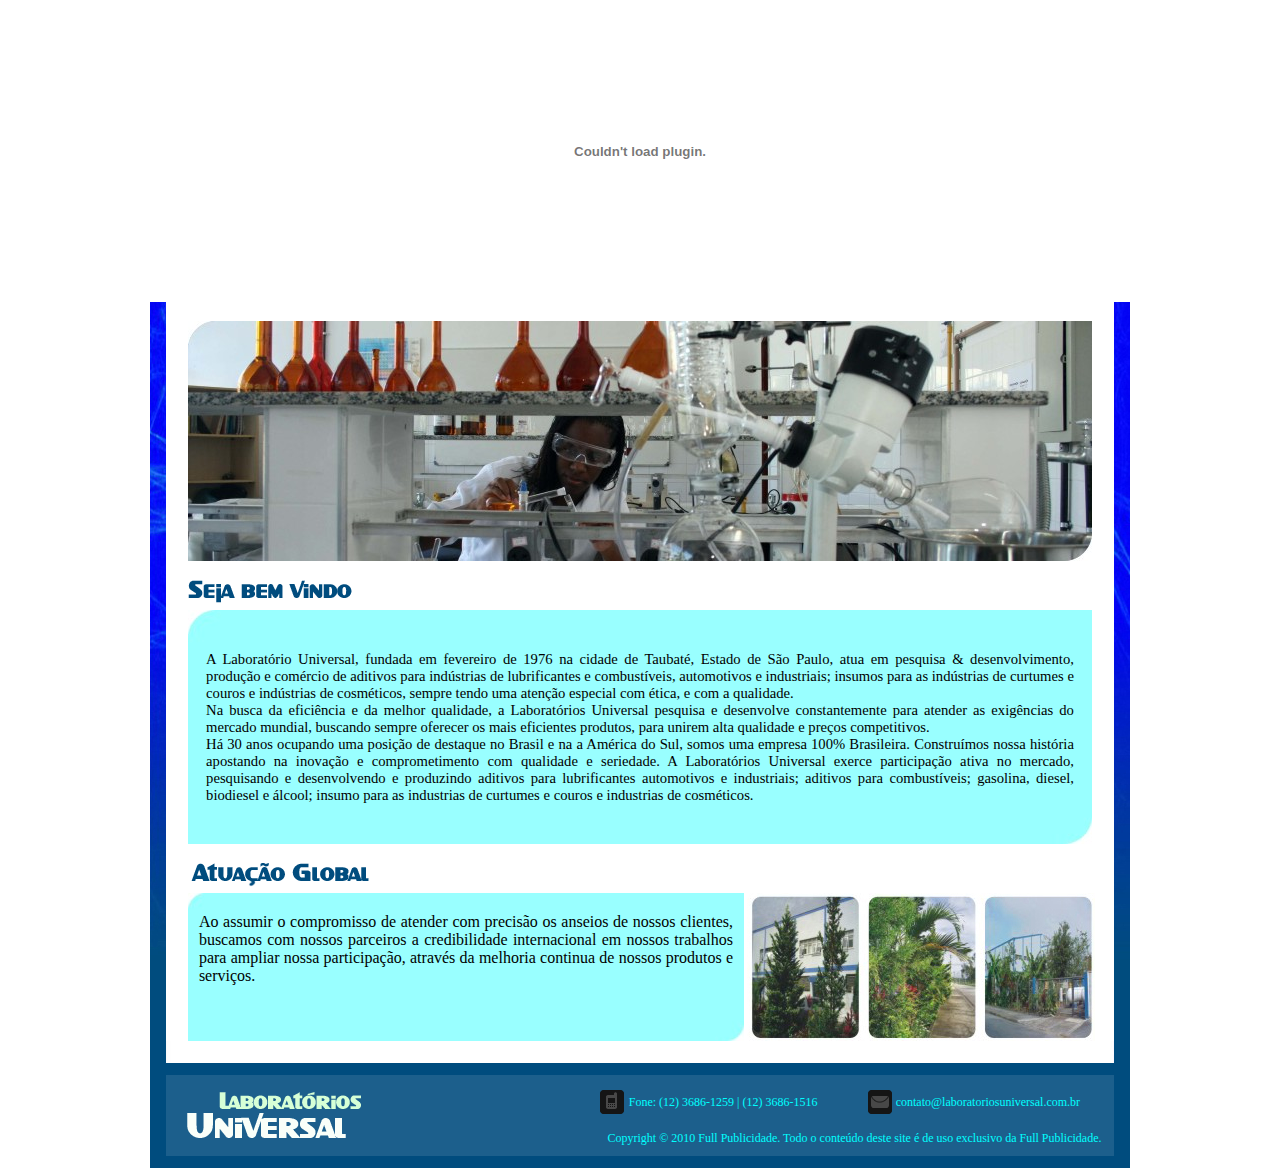
<file: public_html/index4.htm>
<html>

<head>
<meta http-equiv="Content-Language" content="pt-br">
<meta http-equiv="Content-Type" content="text/html; charset=windows-1252">
<title>Nova pagina 1</title>
</head>

<body topmargin="0" leftmargin="0" rightmargin="0" bottommargin="0" marginwidth="0" marginheight="0">

<div align="center">
	<table border="0" width="69%" cellspacing="0" cellpadding="0" height="1168">
		<tr>
			<td height="302">
			<p align="center">
			<object classid="clsid:D27CDB6E-AE6D-11CF-96B8-444553540000" id="obj1" codebase="http://download.macromedia.com/pub/shockwave/cabs/flash/swflash.cab#version=6,0,40,0" border="0" width="980" height="302">
				<param name="movie" value="flash/logo.swf">
				<param name="quality" value="High">
				<embed src="flash/logo.swf" pluginspage="http://www.macromedia.com/go/getflashplayer" type="application/x-shockwave-flash" name="obj1" width="980" height="302" quality="High"></object>
			</td>
		</tr>
		<tr>
			<td background="imagens/fun_cont.jpg">
			<div align="center">
				<table border="0" width="96%" cellspacing="0" cellpadding="0">
					<tr>
						<td height="681" bgcolor="#FFFFFF">
						<div align="center">
							<table border="0" width="96%" cellspacing="0" cellpadding="0" height="704">
								<tr>
									<td height="19">&nbsp;</td>
								</tr>
								<tr>
									<td>
									<div align="center">
										<table border="0" width="100%" cellspacing="0" cellpadding="0" height="712">
											<tr>
												<td height="240">
												<p align="center">
									<img border="0" src="imagens/prin.jpg" width="904" height="240"></td>
											</tr>
											<tr>
												<td height="19">&nbsp;</td>
											</tr>
											<tr>
												<td height="165">
												<div align="center">
													<table border="0" width="904" cellspacing="0" cellpadding="0" height="264">
														<tr>
															<td height="30" width="95%">
															<img border="0" src="imagens/sejabemvin.png" width="220" height="30"></td>
															<td height="30" width="3%">&nbsp;</td>
														</tr>
														<tr>
															<td colspan="2" width="98%" height="234" background="imagens/fun_sej.jpg">
															<div align="center">
																<table border="0" width="96%" cellspacing="0" cellpadding="0">
																	<tr>
																		<td>
																		<p align="justify">
															<font face="Tahoma" style="font-size: 11pt">
																		A 
																		Laborat�rio 
																		Universal, 
																		fundada 
																		em 
																		fevereiro 
																		de 1976 
																		na 
																		cidade 
																		de 
																		Taubat�, 
																		Estado 
																		de S�o 
																		Paulo, 
																		atua em 
																		pesquisa 
																		&amp; 
																		desenvolvimento, 
																		produ��o 
																		e 
																		com�rcio 
																		de 
																		aditivos 
																		para 
																		ind�strias 
																		de 
																		lubrificantes 
																		e 
																		combust�veis, 
																		automotivos 
																		e 
																		industriais; 
																		insumos 
																		para as 
																		ind�strias 
																		de 
																		curtumes 
																		e couros 
																		e 
																		ind�strias 
																		de 
																		cosm�ticos, 
																		sempre 
																		tendo 
																		uma 
																		aten��o 
																		especial 
																		com 
																		�tica, e 
																		com a 
																		qualidade.<br>
																		Na busca 
																		da 
																		efici�ncia 
																		e da 
																		melhor 
																		qualidade, 
																		a 
																		Laborat�rios 
																		Universal 
																		pesquisa 
																		e 
																		desenvolve 
																		constantemente 
																		para 
																		atender 
																		as 
																		exig�ncias 
																		do 
																		mercado 
																		mundial, 
																		buscando 
																		sempre 
																		oferecer 
																		os mais 
																		eficientes 
																		produtos, 
																		para 
																		unirem 
																		alta 
																		qualidade 
																		e pre�os 
																		competitivos.<br>
																		H� 30 
																		anos 
																		ocupando 
																		uma 
																		posi��o 
																		de 
																		destaque 
																		no 
																		Brasil e 
																		na a 
																		Am�rica 
																		do Sul, 
																		somos 
																		uma 
																		empresa 
																		100% 
																		Brasileira. 
																		Constru�mos 
																		nossa 
																		hist�ria 
																		apostando 
																		na 
																		inova��o 
																		e 
																		comprometimento 
																		com 
																		qualidade 
																		e 
																		seriedade. 
																		A 
																		Laborat�rios 
																		Universal 
																		exerce 
																		participa��o 
																		ativa no 
																		mercado, 
																		pesquisando 
																		e 
																		desenvolvendo 
																		e 
																		produzindo 
																		aditivos 
																		para 
																		lubrificantes 
																		automotivos 
																		e 
																		industriais; 
																		aditivos 
																		para 
																		combust�veis; 
																		gasolina, 
																		diesel, 
																		biodiesel 
																		e 
																		�lcool; 
																		insumo 
																		para as 
																		industrias 
																		de 
																		curtumes 
																		e couros 
																		e 
																		industrias 
																		de 
																		cosm�ticos.</font></td>
																	</tr>
																</table>
															</div>
															</td>
														</tr>
													</table>
												</div>
												</td>
											</tr>
											<tr>
												<td height="19">&nbsp;</td>
											</tr>
											<tr>
												<td>
												<div align="center">
													<table border="0" width="100%" cellspacing="0" cellpadding="0" height="166">
														<tr>
															<td width="6" height="30">&nbsp;</td>
															<td width="556" height="30">
															<img border="0" src="imagens/atuacaogloba.png" width="220" height="30"></td>
															<td height="30">&nbsp;</td>
														</tr>
														<tr>
															<td width="562" colspan="2">
															<div align="center">
																<table border="0" width="99%" cellspacing="0" cellpadding="0" height="148">
																	<tr>
																		<td width="552" height="148" background="imagens/fun_acao.jpg">
																		<div align="center">
																			<table border="0" width="96%" cellspacing="0" cellpadding="0">
																				<tr>
																					<td>
																					<p align="justify">
												<font face="Tahoma">Ao assumir 
												o compromisso de atender com 
												precis�o os anseios de nossos 
												clientes, buscamos com nossos 
												parceiros a credibilidade 
												internacional em nossos 
												trabalhos para ampliar nossa 
												participa��o, atrav�s da 
												melhoria continua de nossos 
												produtos e servi�os.<br>
																					<br>
&nbsp;</font></td>
																				</tr>
																			</table>
																		</div>
																		</td>
																	</tr>
																</table>
															</div>
															</td>
															<td>
									<img border="0" src="imagens/img_local.jpg" width="348" height="148"></td>
														</tr>
													</table>
												</div>
												</td>
											</tr>
										</table>
									</div>
									</td>
								</tr>
							</table>
						</div>
						</td>
					</tr>
					<tr>
						<td>
						<img border="0" src="imagens/fun_bran.jpg" width="948" height="22"></td>
					</tr>
				</table>
			</div>
			</td>
		</tr>
		<tr>
			<td height="105" background="imagens/bk_linha.jpg">
			<div align="center">
				<table border="0" width="948" cellspacing="0" cellpadding="0" height="81">
					<tr>
						<td background="imagens/bk_fun_rod.png">
			<div align="center">
				<table border="0" width="98%" cellspacing="0" cellpadding="0" height="72">
					<tr>
						<td width="248" rowspan="2">
						<img border="0" src="imagens/logo_rod.png" width="224" height="60"></td>
						<td height="45">
						<div align="right">
							<table border="0" width="80%" cellspacing="0" cellpadding="0">
								<tr>
									<td width="35">
									<p align="center">
									&nbsp;</td>
									<td width="34">
									<p align="center"><font color="#00FFFF">
									<img border="0" src="imagens/bk_fone_contato.png" width="24" height="24"></font></td>
									<td width="235">
									<font face="Tahoma" style="font-size: 9pt" color="#00FFFF">
									Fone: (12) 3686-1259 | (12) 3686-1516</font></td>
									<td width="32">
									<p align="center">
									<font color="#00FFFF">
									<img border="0" src="imagens/bk_contato.png" width="24" height="24"></font></td>
									<td>
									<font face="Tahoma" style="font-size: 9pt" color="#00FFFF">
									contato@laboratoriosuniversal.com.br</font></td>
								</tr>
							</table>
						</div>
						</td>
					</tr>
					<tr>
						<td>
						<p align="right">
						<font face="Tahoma" style="font-size: 9pt" color="#00FFFF">
						Copyright � 2010 Full Publicidade. Todo o conte�do deste 
						site � de uso exclusivo da Full Publicidade.&nbsp;
						</font></td>
					</tr>
				</table>
			</div>
						</td>
					</tr>
				</table>
			</div>
			</td>
		</tr>
	</table>
</div>

</body>

</html>
</file>
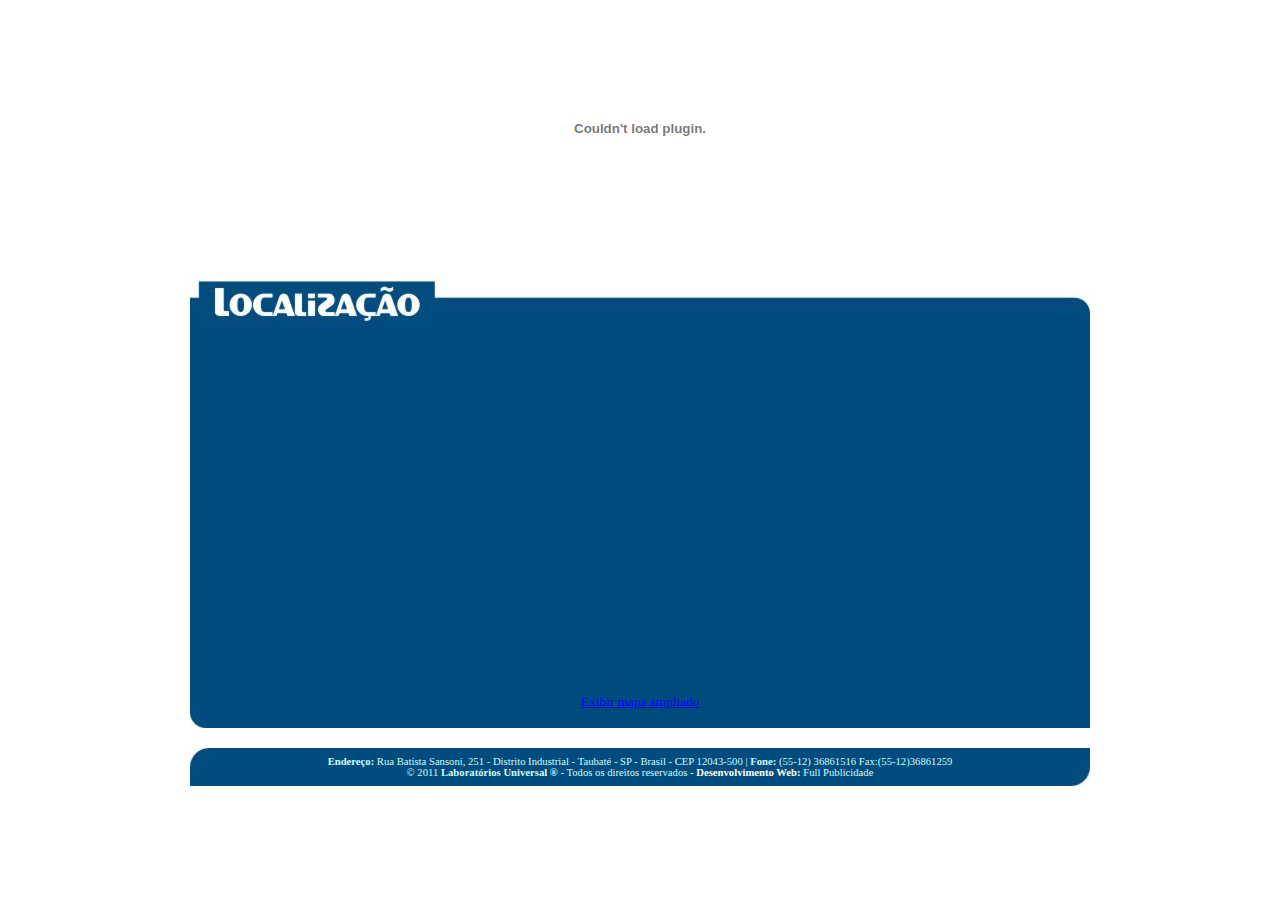
<file: public_html/localizacao.htm>
<html>

<head>
<meta http-equiv="Content-Language" content="pt-br">
<meta http-equiv="Content-Type" content="text/html; charset=windows-1252">
<title>:: Laborat�rios Universal ::</title>
</head>

<body topmargin="0" leftmargin="0" rightmargin="0" bottommargin="0" marginwidth="0" marginheight="0">

<div align="center">
	<table border="0" width="56%" cellspacing="0" cellpadding="0" height="704">
		<tr>
			<td height="151">
			<p align="center">
			<object classid="clsid:D27CDB6E-AE6D-11CF-96B8-444553540000" id="obj1" codebase="http://download.macromedia.com/pub/shockwave/cabs/flash/swflash.cab#version=6,0,40,0" border="0" width="900" height="257">
				<param name="movie" value="flash/logo.swf">
				<param name="quality" value="High">
				<embed src="flash/logo.swf" pluginspage="http://www.macromedia.com/go/getflashplayer" type="application/x-shockwave-flash" name="obj1" width="900" height="257" quality="High"></object>
			</td>
		</tr>
		<tr>
			<td bgcolor="#FFFFFF" height="19">
			&nbsp;</td>
		</tr>
		<tr>
			<td bgcolor="#FFFFFF" height="19">
			<img border="0" src="imagens/titulos/localizacao.jpg" width="900" height="50"></td>
		</tr>
		<tr>
			<td bgcolor="#014C7F">
			<div align="center">
				<table border="0" width="96%" cellspacing="0" cellpadding="0" height="264">
					<tr>
						<td>
						<p align="center"><br>
						<iframe width="700" height="350" frameborder="0" scrolling="no" marginheight="0" marginwidth="0" src="http://maps.google.com.br/maps?f=q&amp;source=s_q&amp;hl=pt-br&amp;geocode=&amp;q=Rua+Batista+Sansoni,+251+-+Taubat%C3%A9SP&amp;sll=-23.022394,-45.555421&amp;sspn=0.004799,0.010568&amp;ie=UTF8&amp;hq=Rua+Batista+Sansoni,+251+-+Taubat%C3%A9SP&amp;hnear=&amp;ll=-23.022682,-45.555423&amp;spn=0.004552,0.014656&amp;z=14&amp;iwloc=A&amp;cid=17322638768938911567&amp;output=embed"></iframe><br /><small><a href="http://maps.google.com.br/maps?f=q&amp;source=embed&amp;hl=pt-br&amp;geocode=&amp;q=Rua+Batista+Sansoni,+251+-+Taubat%C3%A9SP&amp;sll=-23.022394,-45.555421&amp;sspn=0.004799,0.010568&amp;ie=UTF8&amp;hq=Rua+Batista+Sansoni,+251+-+Taubat%C3%A9SP&amp;hnear=&amp;ll=-23.022682,-45.555423&amp;spn=0.004552,0.014656&amp;z=14&amp;iwloc=A&amp;cid=17322638768938911567" style="color:#0000FF;text-align:left">Exibir mapa ampliado</a></small></td>
					</tr>
				</table>
			</div>
			</td>
		</tr>
		<tr>
			<td bgcolor="#FFFFFF" height="18">
			<img border="0" src="imagens/rod_paginas.jpg" width="900" height="18"></td>
		</tr>
		<tr>
			<td bgcolor="#FFFFFF" height="20">
			&nbsp;</td>
		</tr>
		<tr>
			<td height="38">
			<div align="center">
				<table border="0" width="900" cellspacing="0" cellpadding="0" height="38">
					<tr>
						<td background="imagens/bk_rodape.jpg">
						<p align="center">
						<font face="Tahoma" style="font-size: 8pt" color="#CCFFFF">
						<b>Endere�o:</b> Rua Batista Sansoni, 251 - Distrito Industrial 
						- Taubat� - SP - Brasil - CEP 12043-500 | <b>Fone:</b> (55-12) 
						36861516 Fax:(55-12)36861259<br>
						� 2011 <b>Laborat�rios Universal �</b> - Todos os 
						direitos reservados - </font>
						<font face="Tahoma" style="font-size: 8pt"><strong>
						<font color="#FFFFFF">Desenvolvimento Web:</font></strong><font color="#FFFFFF">
						</font></font>
						<a target="_blank" href="http://www.fullpublicidade.com.br" style="text-decoration: none">
						<font face="Tahoma" style="font-size: 8pt" color="#CCFFFF">
						Full Publicidade</font></a></td>
					</tr>
				</table>
			</div>
			</td>
		</tr>
	</table>
</div>

</body>

</html>
</file>
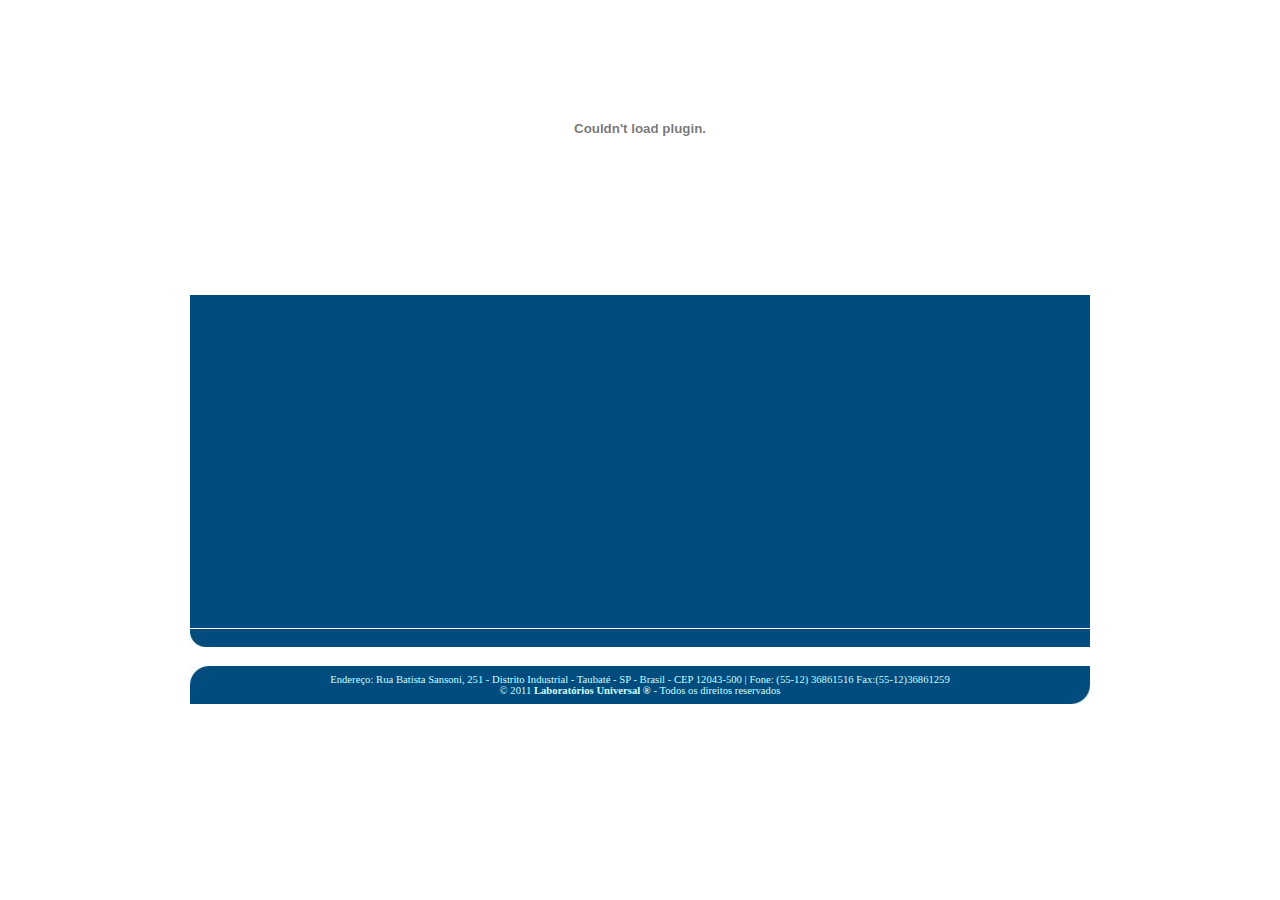
<file: public_html/molde_pag.htm>
<html>

<head>
<meta http-equiv="Content-Language" content="pt-br">
<meta http-equiv="Content-Type" content="text/html; charset=windows-1252">
<title>:: Laborat�rios Universal ::</title>
</head>

<body topmargin="0" leftmargin="0" rightmargin="0" bottommargin="0" marginwidth="0" marginheight="0">

<div align="center">
	<table border="0" width="56%" cellspacing="0" cellpadding="0" height="704">
		<tr>
			<td height="151">
			<p align="center">
			<object classid="clsid:D27CDB6E-AE6D-11CF-96B8-444553540000" id="obj1" codebase="http://download.macromedia.com/pub/shockwave/cabs/flash/swflash.cab#version=6,0,40,0" border="0" width="900" height="257">
				<param name="movie" value="flash/logo.swf">
				<param name="quality" value="High">
				<embed src="flash/logo.swf" pluginspage="http://www.macromedia.com/go/getflashplayer" type="application/x-shockwave-flash" name="obj1" width="900" height="257" quality="High"></object>
			</td>
		</tr>
		<tr>
			<td bgcolor="#FFFFFF" height="19">
			&nbsp;</td>
		</tr>
		<tr>
			<td bgcolor="#FFFFFF" height="19">
			&nbsp;</td>
		</tr>
		<tr>
			<td bgcolor="#014C7F">
			&nbsp;</td>
		</tr>
		<tr>
			<td bgcolor="#FFFFFF" height="19">
			<img border="0" src="imagens/rod_paginas.jpg" width="900" height="18"></td>
		</tr>
		<tr>
			<td bgcolor="#FFFFFF" height="19">
			&nbsp;</td>
		</tr>
		<tr>
			<td height="38">
			<div align="center">
				<table border="0" width="900" cellspacing="0" cellpadding="0" height="38">
					<tr>
						<td background="imagens/bk_rodape.jpg">
						<p align="center">
						<font face="Tahoma" style="font-size: 8pt" color="#CCFFFF">
						Endere�o: Rua Batista Sansoni, 251 - Distrito Industrial 
						- Taubat� - SP - Brasil - CEP 12043-500 | Fone: (55-12) 
						36861516 Fax:(55-12)36861259<br>
						� 2011 <b>Laborat�rios Universal �</b> - Todos os 
						direitos reservados </font></td>
					</tr>
				</table>
			</div>
			</td>
		</tr>
	</table>
</div>

</body>

</html>
</file>
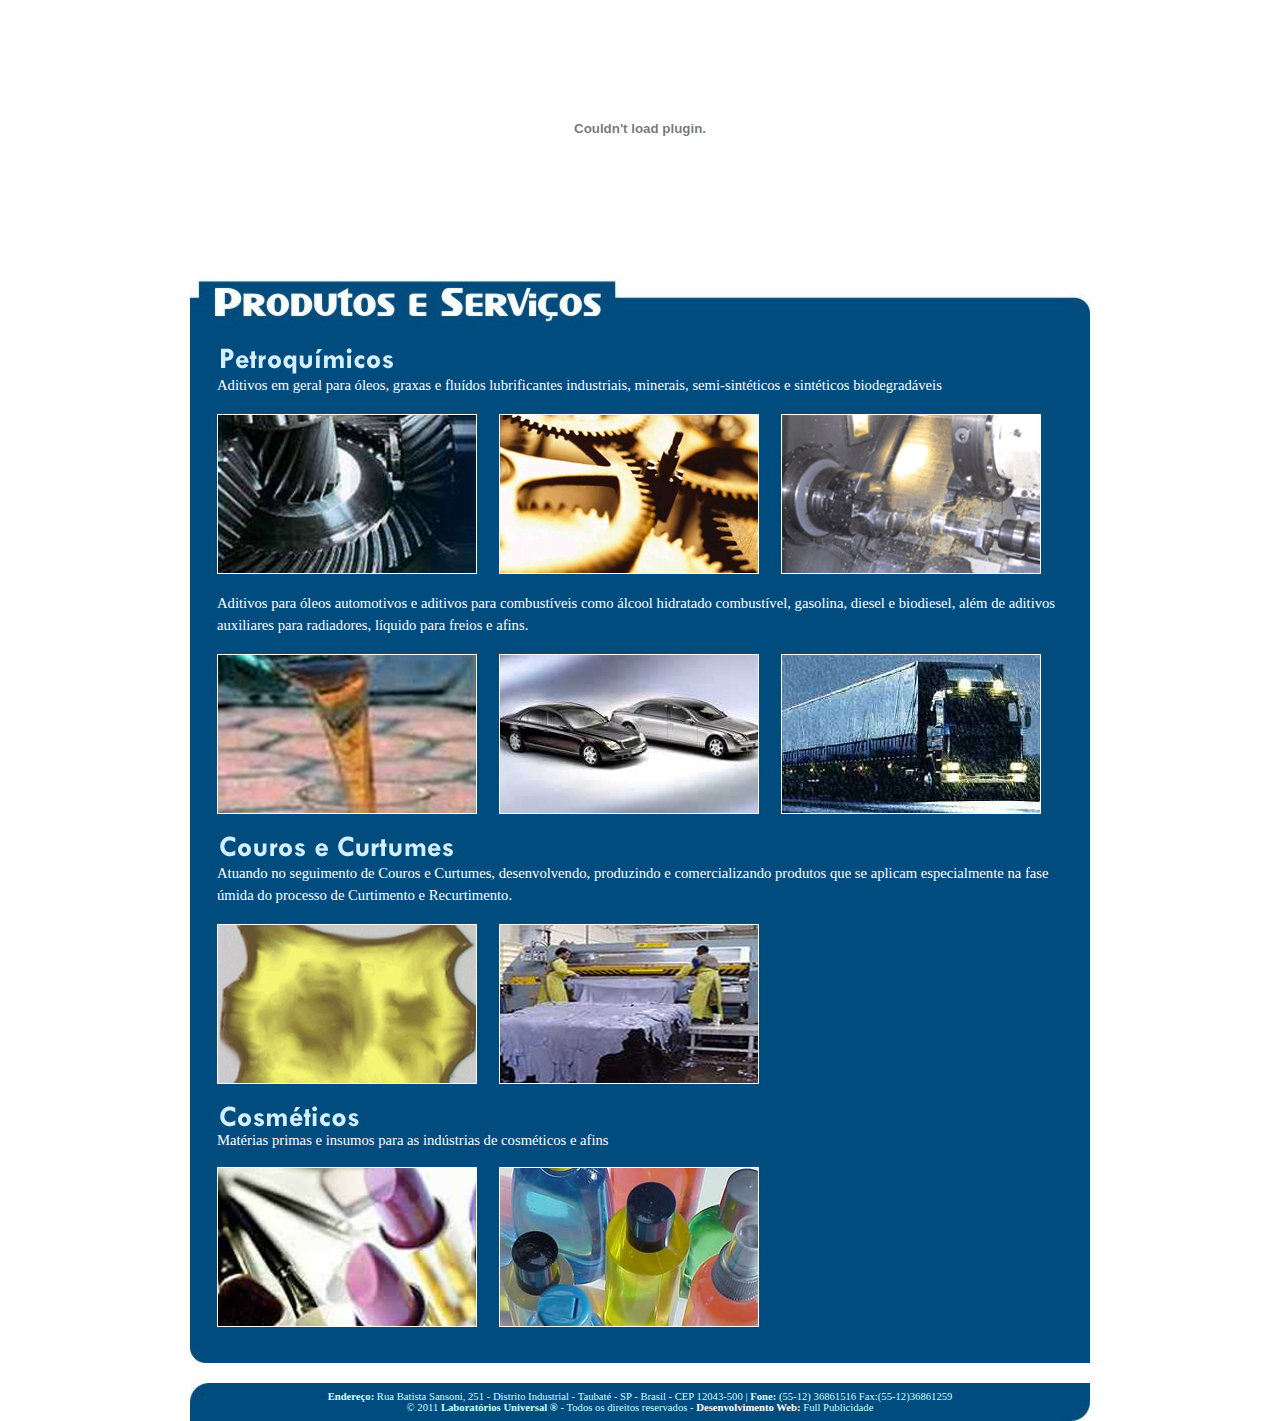
<file: public_html/produtos.htm>
<html>

<head>
<meta http-equiv="Content-Language" content="pt-br">
<meta http-equiv="Content-Type" content="text/html; charset=windows-1252">
<title>:: Laborat�rios Universal ::</title>
</head>

<body topmargin="0" leftmargin="0" rightmargin="0" bottommargin="0" marginwidth="0" marginheight="0">

<div align="center">
	<table border="0" width="56%" cellspacing="0" cellpadding="0" height="704">
		<tr>
			<td height="151">
			<p align="center">
			<object classid="clsid:D27CDB6E-AE6D-11CF-96B8-444553540000" id="obj1" codebase="http://download.macromedia.com/pub/shockwave/cabs/flash/swflash.cab#version=6,0,40,0" border="0" width="900" height="257">
				<param name="movie" value="flash/logo.swf">
				<param name="quality" value="High">
				<embed src="flash/logo.swf" pluginspage="http://www.macromedia.com/go/getflashplayer" type="application/x-shockwave-flash" name="obj1" width="900" height="257" quality="High"></object>
			</td>
		</tr>
		<tr>
			<td bgcolor="#FFFFFF" height="19">
			&nbsp;</td>
		</tr>
		<tr>
			<td bgcolor="#FFFFFF" height="19">
			<img border="0" src="imagens/titulos/produtos.jpg" width="900" height="50"></td>
		</tr>
		<tr>
			<td bgcolor="#014C7F">
			<div align="center">
				<table border="0" width="94%" cellspacing="0" cellpadding="0" height="165">
					<tr>
						<td colspan="4">
						<p class="MsoNormal" align="center" style="text-align: left">&nbsp;</td>
					</tr>
					<tr>
						<td colspan="4">
						<img border="0" src="imagens/titulos/petroquimicos.png" width="300" height="30"></td>
					</tr>
					<tr>
						<td colspan="4"><font color="#FFFFFF" face="Tahoma">
						<span style="font-size: 11pt; line-height: 150%">
						Aditivos em geral para �leos, graxas e flu�dos 
						lubrificantes industriais, minerais, semi-sint�ticos e 
						sint�ticos biodegrad�veis</span></font></td>
					</tr>
					<tr>
						<td colspan="4">&nbsp;</td>
					</tr>
					<tr>
						<td>
						<img border="0" src="imagens/produtos/2.jpg" width="260" height="160"></td>
						<td colspan="2">
						<p align="center">
						<img border="0" src="imagens/produtos/3.jpg" width="260" height="160" align="left"></td>
						<td>
						<img border="0" src="imagens/produtos/1.jpg" width="260" height="160" align="left"></td>
					</tr>
					<tr>
						<td colspan="4">&nbsp;</td>
					</tr>
					<tr>
						<td colspan="4" align="left">
						<p class="MsoNormal" style="line-height: 150%">
						<font face="Tahoma" color="#FFFFFF">
						<span style="font-size: 11pt; line-height: 150%">
						Aditivos para �leos automotivos e aditivos para 
						combust�veis como �lcool hidratado combust�vel, 
						gasolina, diesel e biodiesel, al�m de aditivos 
						auxiliares para radiadores, l�quido para freios e afins.</span></font></td>
					</tr>
					<tr>
						<td colspan="4">&nbsp;</td>
					</tr>
					<tr>
						<td>
						<img border="0" src="imagens/produtos/4.jpg" width="260" height="160"></td>
						<td colspan="2">
						<p align="center">
						<img border="0" src="imagens/produtos/5.jpg" width="260" height="160" align="left"></td>
						<td>
						<img border="0" src="imagens/produtos/6.jpg" width="260" height="160" align="left"></td>
					</tr>
					<tr>
						<td colspan="4">&nbsp;</td>
					</tr>
					<tr>
						<td colspan="4" align="left">
						<p class="MsoNormal" style="line-height: 150%">
						<img border="0" src="imagens/titulos/couros_curtumes.png" width="300" height="30"></td>
					</tr>
					<tr>
						<td colspan="4" align="left">
						<p class="MsoNormal" style="line-height: 150%">
						<font face="Tahoma" color="#FFFFFF">
						<span style="font-size: 11pt; line-height: 150%">Atuando 
						no seguimento de Couros e Curtumes, desenvolvendo, 
						produzindo e comercializando produtos que se aplicam 
						especialmente na fase �mida do processo de Curtimento e 
						Recurtimento.</span></font></td>
					</tr>
					<tr>
						<td colspan="4">&nbsp;</td>
					</tr>
					<tr>
						<td colspan="2">
						<p align="center">
						<img border="0" src="imagens/produtos/7.jpg" width="260" height="160" align="left"></td>
						<td>
						<p align="center">
						<img border="0" src="imagens/produtos/8.jpg" width="260" height="160" align="left"></td>
						<td>&nbsp;</td>
					</tr>
					<tr>
						<td colspan="4">&nbsp;</td>
					</tr>
					<tr>
						<td colspan="4">
						<p class="MsoNormal" align="center" style="text-align: left; line-height: 150%">
						<img border="0" src="imagens/titulos/cosmeticos.png" width="300" height="30"></td>
					</tr>
					<tr>
						<td colspan="4"><font color="#FFFFFF">
						<span style="font-size: 11pt; font-family: Tahoma">
						Mat�rias primas e insumos para as ind�strias de 
						cosm�ticos e afins</span></font></td>
					</tr>
					<tr>
						<td colspan="4">&nbsp;</td>
					</tr>
					<tr>
						<td colspan="2">
						<img border="0" src="imagens/produtos/9.jpg" width="260" height="160"></td>
						<td>
						<img border="0" src="imagens/produtos/10.jpg" width="260" height="160" align="left"></td>
						<td>&nbsp;</td>
					</tr>
					<tr>
						<td colspan="4">&nbsp;</td>
					</tr>
				</table>
			</div>
			</td>
		</tr>
		<tr>
			<td bgcolor="#FFFFFF" height="18">
			<img border="0" src="imagens/rod_paginas.jpg" width="900" height="18"></td>
		</tr>
		<tr>
			<td bgcolor="#FFFFFF" height="20">
			&nbsp;</td>
		</tr>
		<tr>
			<td height="38">
			<div align="center">
				<table border="0" width="900" cellspacing="0" cellpadding="0" height="38">
					<tr>
						<td background="imagens/bk_rodape.jpg">
						<p align="center">
						<font face="Tahoma" style="font-size: 8pt" color="#CCFFFF">
						<b>Endere�o:</b> Rua Batista Sansoni, 251 - Distrito Industrial 
						- Taubat� - SP - Brasil - CEP 12043-500 | <b>Fone:</b> (55-12) 
						36861516 Fax:(55-12)36861259<br>
						� 2011 <b>Laborat�rios Universal �</b> - Todos os 
						direitos reservados - </font>
						<font face="Tahoma" style="font-size: 8pt"><strong>
						<font color="#FFFFFF">Desenvolvimento Web:</font></strong><font color="#FFFFFF">
						</font></font>
						<a target="_blank" href="http://www.fullpublicidade.com.br" style="text-decoration: none">
						<font face="Tahoma" style="font-size: 8pt" color="#CCFFFF">
						Full Publicidade</font></a></td>
					</tr>
				</table>
			</div>
			</td>
		</tr>
	</table>
</div>

</body>

</html>
</file>
<file: style.css>
.container a {
  color: black;
}

#unis, #lab {
  color: black;
  font-family: 'Fjalla One', serif;
  font: bold;
  font-size: 28px;
}

body p {
  color: black;
  font-family: 'Fjalla One', 'serif';
  font-size: 18px;
  font: bold;
}

#whatever {
  color: black;
  font-family: 'Fjalla One', 'serif';
  font: bold;
  font-size: 20px;
}

p {
  line-height: 2rem;
}

.sidenav-trigger {
  color: #063df5;
}

.material-icons {
  color: #000000;
}

.parallax-container {
  min-height: 380px;
  line-height: 0;
  height: auto;
  color: rgba(255, 255, 255, .9);
}

.parallax-container .section {
  width: 100%;
}

@media only screen and (max-width: 992px) {
  .parallax-container .section {
    position: absolute;
    top: 40%;
  }
  #index-banner .section {
    top: 10%;
  }
}

@media only screen and (max-width: 600px) {
  #index-banner .section {
    top: 0;
  }
}

.icon-block {
  padding: 0 15px;
}

.icon-block .material-icons {
  font-size: inherit;
  color: #063df5;
}

footer.page-footer {
  margin: 0;
}

.container img {
  width: 50%;
  height: auto;
}

nav a {
  align-content: center;
}

ul li a {
  margin: 0px;
  padding: 10px 10px;
  display: inline-block;
}

.brand-logo img {
  width: auto;
  height: 50px;
}

#logoEmpresa {
  width: auto;
  height: 50px;
}

.imgDiv {
  background: white;
}

.img-bigbig {
  max-width: 100%;
  max-height: 100%;
  width: 60%;
  height: 60%;
  margin-bottom: 0px;
}

.img-bolas {
  max-width: 100%;
  max-height: 100%;
  width: 85%;
  height: 80%;
  margin-top: 25px;
  margin-bottom: 0px;
  padding-bottom: 0px;
}

.pequeno {
  display: none;
}

.padrao {
  display: block;
}

.mainBody {
  background-image: url("images/1080.jpg");
  background-attachment: fixed;
  background-repeat: no-repeat;
  background-size: cover;
  background-color: #cccccc;
}

@media screen and (max-width: 1000px) {
  .img-bolas {
    max-width: 100%;
    max-height: 100%;
    width: 100%;
    height: 100%;
  }
  .pequeno {
    display: block;
  }
  .padrao {
    display: none;
  }
}

.navbar {
  background-image: linear-gradient(to right, rgba(255, 0, 0, 0), #2E5894);
}

#logoEmpresa {
  height: 35%;
  width: 35%;
}

.icons {
  font-size: 5em;
  color: #000000;
}

.h2Adp {
  font-size: 30px;
  text-shadow: -1px -1px 0 white, 1px -1px 0 white, -1px 1px 0 white, 1px 1px 0 white;
}

.h3Adp {
  font-size: 25px;
}

.form-control {
  border: 0;
}

#logoEmpresa {
  width: auto;
  height: 12em;
}

.myFooter {
  height: 2em;
  background: #3399FF;
}

.footerText {
  font-size: 0.8em;
}

html {
  position: relative;
  min-height: 100%;
}

body {
  margin-bottom: 40px;
  /* Margin bottom by footer height */
}

.text-front {
  color: black;
  font-family: 'Fjalla One', 'serif';
  font-size: 1.14em;
  justify-content: center;
  padding-bottom: 4px;
  margin-bottom: 4px;
  line-height: 1.7rem;
  font-weight: lighter;
  text-shadow: -1px -1px 0 white, 1px -1px 0 white, -1px 1px 0 white, 1px 1px 0 white;
}

.text-frontE {
  color: white;
  font-family: 'Fjalla One', 'serif';
  font-size: 1.5em;
  justify-content: center;
  padding-bottom: 0px;
  margin-bottom: 0px;
}

.footer {
  position: absolute;
  bottom: 0;
  width: 100%;
  height: 40px;
  /* Set the fixed height of the footer here */
  line-height: 40px;
  /* Vertically center the text there */
  background-color: #f5f5f5;
  align-self: center;
  align-items: center;
  align-content: center;
  text-align: center;
}

.texting {
  font-size: 90%;
}

#breathing-button {
  /* width: 270px;
  padding: 20px; */
  margin: 5px auto;
  -webkit-animation: breathing 3s ease-out infinite normal;
  animation: breathing 5s ease-out infinite normal;
  font-size: 54px;
  color: #fff;
  -webkit-font-smoothing: antialiased;
  border-radius: 10px;
  text-align: center;
}

.modal {
  position: absolute;
  padding-left: 10px;
  border-left: 10px;
  top: 45%;
  left: 27%;
  transform: translate(-50%, -50%);
  width: 700px;
  max-width: 100%;
  height: 700px;
  max-height: 100%;
  z-index: 1000;
  overflow: hidden;
}

.imgModalSide {
  height: 90%;
  width: 90%;
}

#backTest {
  max-height: 100%;
  max-width: 100%;
}

.liHide{
  list-style-type: none;
}

.backs {
  background-size: 100% 100%;
  max-height: 100%;
  max-width: 100%;
  object-fit: cover;
  font-weight: bold;
  text-shadow: -1px -1px 0 white, 1px -1px 0 white, -1px 1px 0 white, 1px 1px 0 white;
}

.backs p {
  text-shadow: -1px -1px 0 white, 1px -1px 0 white, -1px 1px 0 white, 1px 1px 0 white;
  font-weight: bold;
}

#postoback {
  background-image: url('images/backTest/posto.jpg');
}

#carroback {
  background-image: url('images/backTest/carro.jpg');
}

#curtumeback {
  background-image: url('images/backTest/curtume.jpg');
}

#engranagemback {
  background-image: url('images/backTest/engrenagem.jpg');
}

#lanchaback {
  background-image: url('images/backTest/lancha.jpg');
}

#lubrificanteback {
  background-image: url('images/backTest/lubrificante.jpeg');
}

#motoback {
  background-image: url('images/backTest/moto.jpg');
}

#perfuracaoback {
  background-image: url('images/backTest/perfuracao.jpg');
}

#petroleoback {
  background-image: url('images/backTest/petroleo.jpeg');
}

#caminhaoback {
  background-image: url('images/backTest/caminhao.jpg');
}

#tremback {
  background-image: url('images/backTest/trem.jpg');
}

#usinagemback {
  background-image: url('images/backTest/usinagem.jpg');
}

#engrenagemback {
  background-image: url('images/backTest/engrenagem.jpg');
}

/*   


@-webkit-keyframes breathing {
0% {
  -webkit-transform: scale(0.9);
  transform: scale(0.9);
}

25% {
  -webkit-transform: scale(1);
  transform: scale(1);
}

60% {
  -webkit-transform: scale(0.9);
  transform: scale(0.9);
}

100% {
  -webkit-transform: scale(0.9);
  transform: scale(0.9);
}
}

@keyframes breathing {
0% {
  -webkit-transform: scale(0.9);
  -ms-transform: scale(0.9);
  transform: scale(0.9);
}

25% {
  -webkit-transform: scale(1);
  -ms-transform: scale(1);
  transform: scale(1);
}

60% {
  -webkit-transform: scale(0.9);
  -ms-transform: scale(0.9);
  transform: scale(0.9);
}

100% {
  -webkit-transform: scale(0.9);
  -ms-transform: scale(0.9);
  transform: scale(0.9);
}
} */
</file>
<file: fontawesome-free-5.5.0-web/css/brands.css>
/*!
 * Font Awesome Free 5.5.0 by @fontawesome - https://fontawesome.com
 * License - https://fontawesome.com/license/free (Icons: CC BY 4.0, Fonts: SIL OFL 1.1, Code: MIT License)
 */
@font-face {
  font-family: 'Font Awesome 5 Brands';
  font-style: normal;
  font-weight: normal;
  src: url("../webfonts/fa-brands-400.eot");
  src: url("../webfonts/fa-brands-400.eot?#iefix") format("embedded-opentype"), url("../webfonts/fa-brands-400.woff2") format("woff2"), url("../webfonts/fa-brands-400.woff") format("woff"), url("../webfonts/fa-brands-400.ttf") format("truetype"), url("../webfonts/fa-brands-400.svg#fontawesome") format("svg"); }

.fab {
  font-family: 'Font Awesome 5 Brands'; }
</file>
<file: fontawesome-free-5.5.0-web/css/solid.css>
/*!
 * Font Awesome Free 5.5.0 by @fontawesome - https://fontawesome.com
 * License - https://fontawesome.com/license/free (Icons: CC BY 4.0, Fonts: SIL OFL 1.1, Code: MIT License)
 */
@font-face {
  font-family: 'Font Awesome 5 Free';
  font-style: normal;
  font-weight: 900;
  src: url("../webfonts/fa-solid-900.eot");
  src: url("../webfonts/fa-solid-900.eot?#iefix") format("embedded-opentype"), url("../webfonts/fa-solid-900.woff2") format("woff2"), url("../webfonts/fa-solid-900.woff") format("woff"), url("../webfonts/fa-solid-900.ttf") format("truetype"), url("../webfonts/fa-solid-900.svg#fontawesome") format("svg"); }

.fa,
.fas {
  font-family: 'Font Awesome 5 Free';
  font-weight: 900; }
</file>
